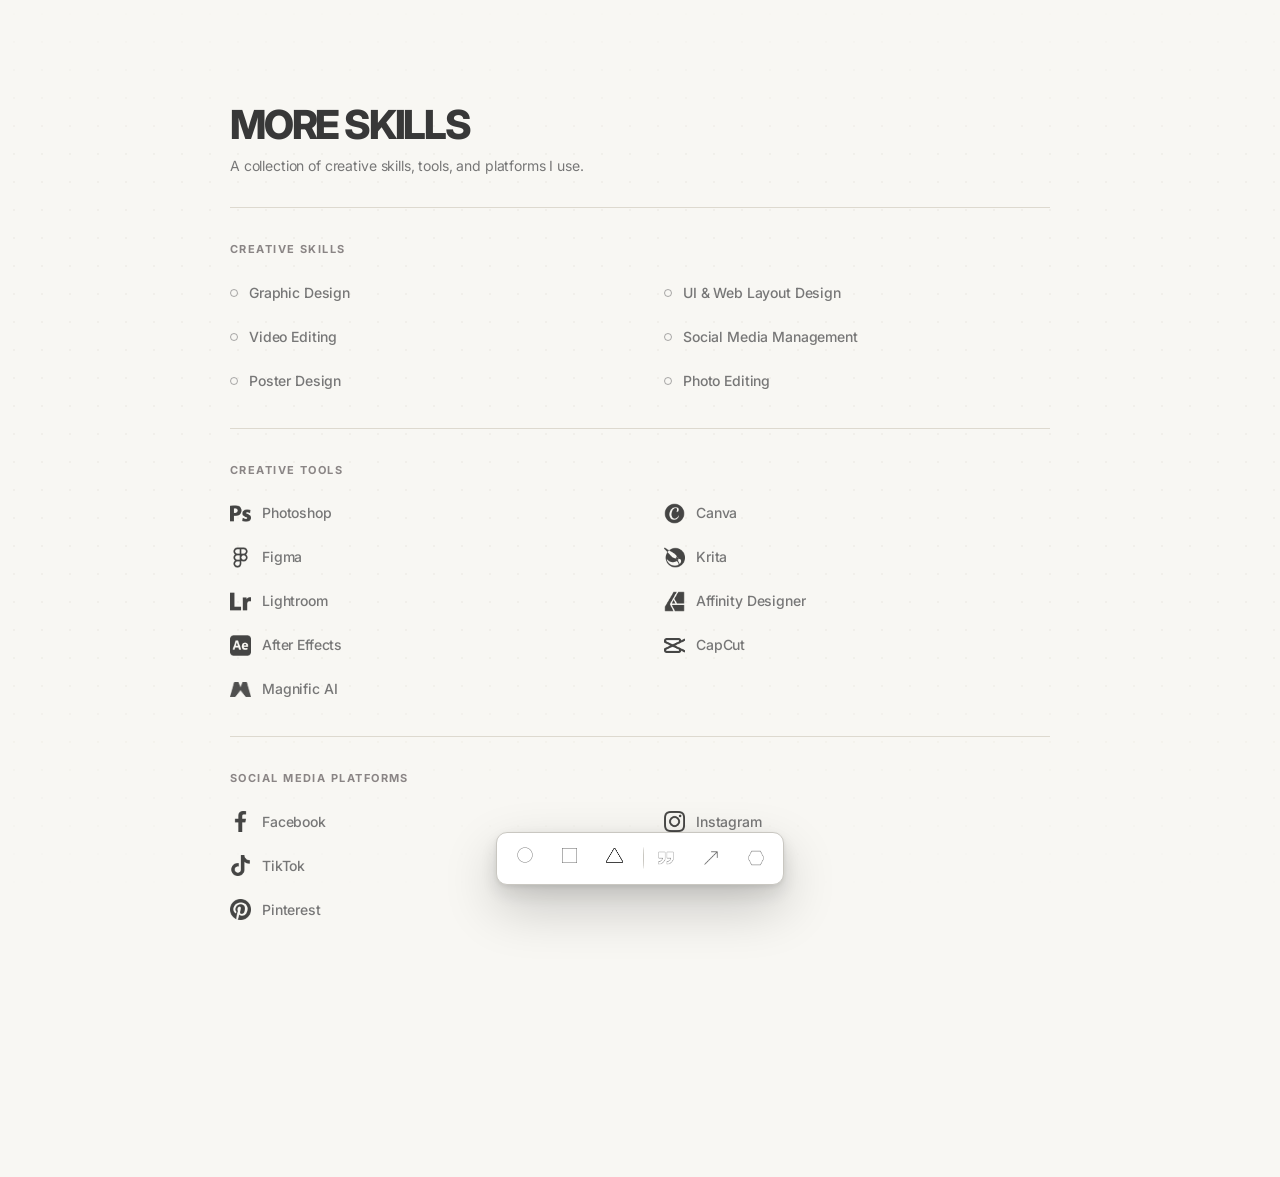
<file: skill.html>
<!doctype html>
<html lang="en">
  <head>
    <meta charset="UTF-8" />
    <meta name="viewport" content="width=device-width, initial-scale=1.0" />
    <meta
      name="description"
      content="Creative and technical skills used by Rainniel Villela."
    />
    <title>Skill | Rainniel Villela</title>

    <link rel="icon" type="image/png" href="image/icon/webicon.png" />
    <link rel="apple-touch-icon" href="image/icon/webicon.png" />

    <!-- ================================================================
         SEO — replace https://rainnielv.vercel.app with your real live URL
         ================================================================ -->
    <meta name="robots" content="index, follow" />
    <link rel="canonical" href="https://rainnielv.vercel.app/skill" />

    <meta property="og:type" content="website" />
    <meta property="og:url" content="https://rainnielv.vercel.app/skill" />
    <meta property="og:title" content="Skill | Rainniel Villela" />
    <meta
      property="og:description"
      content="Creative and technical skills used by Rainniel Villela."
    />
    <meta property="og:image" content="https://rainnielv.vercel.app/image/PROFILE/profilec.webp" />
    <meta property="og:locale" content="en_PH" />

    <meta name="twitter:card" content="summary_large_image" />
    <meta name="twitter:title" content="Skill | Rainniel Villela" />
    <meta
      name="twitter:description"
      content="Creative and technical skills used by Rainniel Villela."
    />
    <meta name="twitter:image" content="https://rainnielv.vercel.app/image/PROFILE/profilec.webp" />

    <script>
      try {
        if (localStorage.getItem("theme") === "dark") {
          document.documentElement.classList.add("dark");
        }
      } catch (error) {
        console.warn("Theme preference could not be loaded.");
      }
    </script>

    <link rel="preconnect" href="https://fonts.googleapis.com" />
    <link rel="preconnect" href="https://fonts.gstatic.com" crossorigin />
    <link
      href="https://fonts.googleapis.com/css2?family=Inter:wght@400;500;600;700;800&family=IBM+Plex+Mono:wght@400;500;600;700&display=swap"
      rel="stylesheet"
    />
    <link
      rel="stylesheet"
      href="https://cdnjs.cloudflare.com/ajax/libs/font-awesome/6.5.2/css/all.min.css"
    />

    <link rel="stylesheet" href="style.css?v=30" />
    <link rel="stylesheet" href="skill-page.css?v=1" />

    <style>
      /* ================================================================
         PREVENT LAYOUT SHIFT — these are square logo/icon assets, so a
         1:1 aspect-ratio reserves their space before the image loads.
         ================================================================ */
      .reference-tool-grid img {
        aspect-ratio: 1 / 1;
        object-fit: contain;
      }
    </style>
  </head>

  <body>
    <nav
      class="bottom-panel"
      id="bottomPanel"
      aria-label="Portfolio navigation"
    >
      <a
        href="/"
        class="bottom-nav-item nav-link"
        data-nav="about"
        aria-label="About Me"
      >
        <img
          class="dock-png"
          src="image/icon/circle.png"
          alt=""
          aria-hidden="true"
        />
        <span class="bottom-nav-label">About Me</span>
      </a>

      <a
        href="/work"
        class="bottom-nav-item nav-link"
        data-nav="work"
        aria-label="Work"
      >
        <img
          class="dock-png"
          src="image/icon/square.png"
          alt=""
          aria-hidden="true"
        />
        <span class="bottom-nav-label">Work</span>
      </a>

      <a
        href="/skill"
        class="bottom-nav-item nav-link"
        data-nav="skill"
        aria-label="Skill"
        aria-current="page"
      >
        <img
          class="dock-png"
          src="image/icon/triangle.png"
          alt=""
          aria-hidden="true"
        />
        <span class="bottom-nav-label">Skill</span>
      </a>

      <button
        id="quoteBtn"
        class="bottom-nav-item bottom-nav-action icon-btn dock-utility-start"
        type="button"
        aria-label="Show quote"
        aria-expanded="false"
        aria-controls="quoteBox"
      >
        <img
          class="dock-png bottom-nav-image"
          src="image/icon/ux.png"
          alt=""
          aria-hidden="true"
        />
        <span class="bottom-nav-label">Quote</span>
      </button>

      <a
        href="file/rainniel-villela-graphics-resume.pdf"
        id="resumeDownload"
        class="bottom-nav-item"
        aria-label="Download resume"
        download
      >
        <img
          class="dock-png"
          src="image/icon/arrow.png"
          alt=""
          aria-hidden="true"
        />
        <span class="bottom-nav-label">Resume</span>
      </a>

      <button
        id="themeBtn"
        class="bottom-nav-item bottom-nav-action icon-btn"
        type="button"
        aria-label="Turn on dark mode"
        aria-pressed="false"
      >
        <img
          id="themeIcon"
          class="dock-png dock-mode-image"
          src="image/icon/hexagon.png"
          alt=""
          aria-hidden="true"
        />
        <span class="bottom-nav-label" id="themeLabel">Tech Mode</span>
      </button>
    </nav>

    <div
      id="quoteBox"
      class="quote-box"
      role="dialog"
      aria-label="Quote of the day"
      aria-live="polite"
    >
      <span>Quote of the Day</span>
      <p id="quoteText">Finding today's quote...</p>
    </div>

    <main class="skill-page reference-skill-page">
      <!-- CREATIVE MODE -->
      <div class="skill-mode-panel creative-only">
        <header class="more-work-header reference-skill-header">
          <h1 class="more-work-title">MORE SKILLS</h1>
          <p class="more-work-subtitle">
            A collection of creative skills, tools, and platforms I use.
          </p>
        </header>

        <section class="reference-skill-group" aria-labelledby="creativeSkillsTitle">
          <h2 id="creativeSkillsTitle">Creative Skills</h2>

          <div class="reference-skill-list">
            <span>Graphic Design</span>
            <span>UI &amp; Web Layout Design</span>
            <span>Video Editing</span>
            <span>Social Media Management</span>
            <span>Poster Design</span>
            <span>Photo Editing</span>
          </div>
        </section>

        <section
          class="reference-skill-group"
          id="creative-tools"
          aria-labelledby="creativeToolsTitle"
        >
          <h2 id="creativeToolsTitle">Creative Tools</h2>

          <div class="reference-tool-grid">
            <div>
              <img
            loading="lazy"
                src="image/skill/TOOLS/photoshop.png"
                alt=""
                aria-hidden="true"
              />
              <span>Photoshop</span>
            </div>

            <div>
              <img
            loading="lazy"
                src="image/skill/TOOLS/canva.png"
                alt=""
                aria-hidden="true"
              />
              <span>Canva</span>
            </div>

            <div>
              <img
            loading="lazy"
                src="image/skill/TOOLS/figma.png"
                alt=""
                aria-hidden="true"
              />
              <span>Figma</span>
            </div>

            <div>
              <img
            loading="lazy"
                src="image/skill/TOOLS/krita.png"
                alt=""
                aria-hidden="true"
              />
              <span>Krita</span>
            </div>

            <div>
              <img
            loading="lazy"
                src="image/skill/TOOLS/lightroom.png"
                alt=""
                aria-hidden="true"
              />
              <span>Lightroom</span>
            </div>

            <div>
              <img
            loading="lazy"
                src="image/skill/TOOLS/affinity-designer.png"
                alt=""
                aria-hidden="true"
              />
              <span>Affinity Designer</span>
            </div>

            <div>
              <img
            loading="lazy"
                src="image/skill/TOOLS/after-effects.png"
                alt=""
                aria-hidden="true"
              />
              <span>After Effects</span>
            </div>

            <div>
              <img
            loading="lazy"
                src="image/skill/TOOLS/capcut.png"
                alt=""
                aria-hidden="true"
              />
              <span>CapCut</span>
            </div>

            <div>
              <img
            loading="lazy" src ="image/skill/TOOLS/magnific.png" alt="" aria-hidden="true"/>
              <span>Magnific AI</span>
            </div>
          </div>
        </section>

        <section
          class="reference-skill-group"
          aria-labelledby="socialToolsTitle"
        >
          <h2 id="socialToolsTitle">Social Media Platforms</h2>

          <div class="reference-tool-grid social-tool-grid">
            <div>
              <img
            loading="lazy"
                src="image/skill/SOCIAL MEDIA/facebook-app-symbol.png"
                alt=""
                aria-hidden="true"
              />
              <span>Facebook</span>
            </div>

            <div>
              <img
            loading="lazy"
                src="image/skill/SOCIAL MEDIA/instagram (1).png"
                alt=""
                aria-hidden="true"
              />
              <span>Instagram</span>
            </div>

            <div>
              <img
            loading="lazy"
                src="image/skill/SOCIAL MEDIA/tik-tok.png"
                alt=""
                aria-hidden="true"
              />
              <span>TikTok</span>
            </div>

            <div>
              <img
            loading="lazy"
                src="image/skill/SOCIAL MEDIA/youtube.png"
                alt=""
                aria-hidden="true"
              />
              <span>YouTube</span>
            </div>

            <div>
              <img
            loading="lazy" src="image/skill/SOCIAL MEDIA/pinterest-logo.png" alt="" aria-hidden="true"/>
              <span>Pinterest</span>
            </div>
          </div>
        </section>
      </div>

      <!-- TECH MODE -->
      <div class="skill-mode-panel tech-only">
        <header class="more-work-header reference-skill-header">
          <h1 class="more-work-title">MORE SKILLS</h1>
          <p class="more-work-subtitle">
            A collection of programming, development, and tools I use.
          </p>
        </header>

        <!--
          TEMPORARY ICONS:
          The icons below use Font Awesome for now.
          You can replace each <i> later with your real PNG/SVG icon.
        -->

        <section class="reference-skill-group" aria-labelledby="programmingTitle">
          <h2 id="programmingTitle">Programming / Web</h2>

          <div class="reference-tool-grid tech-tool-grid">
            <div>
              <i class="fa-brands fa-html5 tech-temp-icon" aria-hidden="true"></i>
              <span>HTML</span>
            </div>

            <div>
              <i class="fa-brands fa-css3-alt tech-temp-icon" aria-hidden="true"></i>
              <span>CSS</span>
            </div>

            <div>
              <i class="fa-brands fa-js tech-temp-icon" aria-hidden="true"></i>
              <span>JavaScript</span>
            </div>

            <div>
              <i class="fa-brands fa-java tech-temp-icon" aria-hidden="true"></i>
              <span>Java</span>
            </div>

            <div>
              <img
            loading="lazy" src="image/skill/TOOLS/c.png" alt="" aria-hidden="true"/>
              <span>Arduino / C++</span>
            </div>
          </div>
        </section>

        <section class="reference-skill-group" aria-labelledby="iotTitle">
          <h2 id="iotTitle">IoT</h2>

          <div class="reference-tool-grid tech-tool-grid">
            <div>
              <i class="fa-solid fa-microchip tech-temp-icon" aria-hidden="true"></i>
              <span>ESP32</span>
            </div>

            <div>
              <i class="fa-solid fa-microchip tech-temp-icon" aria-hidden="true"></i>
              <span>Arduino</span>
            </div>

            <div>
              <i class="fa-solid fa-gauge-high tech-temp-icon" aria-hidden="true"></i>
              <span>Sensors</span>
            </div>

            <div>
              <img
            loading="lazy" src="image/skill/TOOLS/firebase.png" alt="" aria-hidden="true"/>
              <span>Firebase</span>
            </div>
          </div>
        </section>

        <section class="reference-skill-group" aria-labelledby="developmentToolsTitle">
          <h2 id="developmentToolsTitle">Development Tools</h2>

          <div class="reference-tool-grid tech-tool-grid">
            <div>
              <img
            loading="lazy" src="image/skill/TOOLS/visual.png" alt="" aria-hidden="true"/>
              <span>Visual Studio Code</span>
            </div>

            <div>
              <img
            loading="lazy" src="image/skill/TOOLS/android studio.png" alt="" aria-hidden="true"/>
              <span>Android Studio</span>
            </div>

            <div>
              <img
            loading="lazy" src="image/skill/TOOLS/arduino.png" alt="" aria-hidden="true"/>
              <span>Arduino IDE</span>
            </div>

            <div>
              <img
            loading="lazy" src="image/skill/TOOLS/eclipse.png" alt="" aria-hidden="true"/>
              <span>Eclipse</span>
            </div>
          </div>
        </section>

        <section class="reference-skill-group" aria-labelledby="aiToolsTitle">
          <h2 id="aiToolsTitle">AI Tools</h2>

          <div class="reference-tool-grid tech-tool-grid ai-tool-grid">
            <div>
              <img
            loading="lazy" src="image/skill/TOOLS/openai.png" alt="" aria-hidden="true"/>
              <span>OpenAI</span>
            </div>

            <div>
              <img
            loading="lazy" src="image/skill/TOOLS/gemini.png" alt="" aria-hidden="true"/>
              <span>Gemini</span>
            </div>

            <div>
              <img
            loading="lazy" src="image/skill/TOOLS/copilot.png" alt="" aria-hidden="true"/>
              <span>Copilot AI</span>
            </div>

            
            
          </div>
        </section>
      </div>
    </main>

    <script src="script.js?v=20"></script>
    <script>
      /* ================================================================
         DYNAMIC RESUME DOWNLOAD
         Creative / Light Mode = Graphics Resume
         Tech / Dark Mode       = Tech Resume
         ================================================================ */
      (function () {
        "use strict";

        const resumeLink = document.getElementById("resumeDownload");

        if (!resumeLink) return;

        function getResumeFile() {
          return document.documentElement.classList.contains("dark")
            ? "file/rainniel-villela-tech-resume.pdf"
            : "file/rainniel-villela-graphics-resume.pdf";
        }

        function updateResumeLink() {
          const resumeFile = getResumeFile();
          resumeLink.href = resumeFile;
          resumeLink.setAttribute("download", resumeFile.split("/").pop());
        }

        updateResumeLink();

        resumeLink.addEventListener("click", function () {
          updateResumeLink();
        });

        /*
         * Watch for the existing theme button changing the <html> class.
         * This keeps the Resume link correct immediately after switching
         * between Creative/Light and Tech/Dark mode.
         */
        const observer = new MutationObserver(updateResumeLink);

        observer.observe(document.documentElement, {
          attributes: true,
          attributeFilter: ["class"]
        });
      })();
    </script>
  </body>
</html>
</file>
<file: style.css>
* {
  margin: 0;
  padding: 0;
  box-sizing: border-box;
}

:root {
  --bg: #f8f7f3;
  --text: #111111;
  --accent: #df493f;
  --muted: #777777;
  --soft: #8a8585;
  --border: #ddd9cf;
  --card: #ffffff;
  --panel: rgba(248, 247, 243, 0.96);
  --shadow: rgba(0, 0, 0, 0.08);
  --icon-filter: none;
  --wide: min(100% - 80px, 980px);
  --content: min(100% - 80px, 980px);
}

html.dark {
  --bg: #101010;
  --text: #f6f3ed;
  --muted: #aaa6a6;
  --soft: #8d8d8d;
  --border: #2b2b2b;
  --card: #171717;
  --panel: rgba(16, 16, 16, 0.96);
  --shadow: rgba(0, 0, 0, 0.35);
  --icon-filter: invert(1);
}

html {
  scroll-behavior: smooth;
  scrollbar-width: none;
}

html::-webkit-scrollbar,
body::-webkit-scrollbar {
  display: none;
}

body {
  min-height: 100vh;
  padding-top: 86px;
  font-family: "Inter", Arial, sans-serif;
  letter-spacing: -0.01em;
  background: var(--bg);
  color: var(--text);
  transition:
    background 0.35s ease,
    color 0.35s ease;
  -ms-overflow-style: none;
}

html.dark body {
  font-family: "IBM Plex Mono", "Courier New", monospace;
}

body::before {
  content: "";
  position: fixed;
  inset: 0;
  pointer-events: none;
  opacity: 0.26;
  background-image: radial-gradient(var(--border) 1px, transparent 1px);
  background-size: 28px 28px;
  mask-image: linear-gradient(
    to bottom,
    transparent,
    black 18%,
    black 70%,
    transparent
  );
}

main,
header,
.quote-box {
  position: relative;
  z-index: 1;
}

section {
  scroll-margin-top: 130px;
}

a {
  color: inherit;
}

.creative-only {
  display: block;
}

.tech-only {
  display: none !important;
}

html.dark .creative-only {
  display: none !important;
}

html.dark .tech-only {
  display: block !important;
}

html.dark .tech-work-grid.tech-only,
html.dark .skill-clean-grid.tech-only,
html.dark .background-bento.tech-only,
html.dark .project-grid.tech-only {
  display: grid !important;
}

/* Top panel */

.top-panel {
  width: var(--wide);
  padding: 22px 0;
  position: fixed;
  top: 0;
  left: 50%;
  z-index: 1000;
  display: flex;
  align-items: center;
  justify-content: space-between;
  transform: translateX(-50%);
  background: transparent;
  border: 1px solid transparent;
  border-radius: 0;
  box-shadow: none;
  transition:
    width 0.35s ease,
    top 0.35s ease,
    padding 0.35s ease,
    background 0.35s ease,
    border-color 0.35s ease,
    border-radius 0.35s ease,
    box-shadow 0.35s ease;
}

.top-panel.scrolled {
  width: min(100% - 40px, 960px);
  top: 16px;
  padding: 12px 24px;
  background: var(--panel);
  border-color: var(--border);
  border-radius: 26px;
  box-shadow: 0 18px 45px var(--shadow);
  backdrop-filter: blur(14px);
}

.logo {
  color: var(--text);
  font-size: 19px;
  font-weight: 800;
  text-decoration: none;
  letter-spacing: -0.04em;
  transition: color 0.35s ease;
}

nav {
  display: flex;
  align-items: center;
  gap: 20px;
}

.nav-link {
  color: var(--muted);
  font-size: 14px;
  font-weight: 500;
  text-decoration: none;
  transition:
    color 0.25s ease,
    font-weight 0.25s ease;
}

.nav-link.active {
  color: var(--text);
  font-weight: 650;
}

.icon-btn,
.icon-link {
  width: 24px;
  height: 24px;
  display: grid;
  place-items: center;
  color: var(--muted);
  background: transparent;
  border: 0;
  cursor: pointer;
  text-decoration: none;
  opacity: 0.75;
  transition:
    color 0.25s ease,
    transform 0.25s ease,
    opacity 0.25s ease;
}

.icon-btn:hover,
.icon-link:hover {
  color: var(--text);
  opacity: 1;
  transform: translateY(-1px);
}

.icon-btn img {
  width: 17px;
  height: 17px;
  object-fit: contain;
  filter: var(--icon-filter);
}

.resume-svg {
  width: 17px;
  height: 17px;
  fill: none;
  stroke: currentColor;
  stroke-width: 1.7;
  stroke-linecap: round;
  stroke-linejoin: round;
}

.icon-btn.has-alert {
  position: relative;
}

.icon-btn.has-alert::after {
  content: "";
  width: 7px;
  height: 7px;
  position: absolute;
  top: 1px;
  right: 0;
  background: var(--text);
  border-radius: 50%;
}

/* Quote */

.quote-box {
  width: min(310px, calc(100vw - 40px));
  padding: 16px 18px;
  position: fixed;
  z-index: 2000;
  top: 78px;
  color: var(--text);
  background: var(--card);
  border: 1px solid var(--border);
  border-radius: 18px;
  box-shadow: 0 18px 40px var(--shadow);
  opacity: 0;
  pointer-events: none;
  transform: translateY(-6px);
  transition:
    opacity 0.25s ease,
    transform 0.25s ease,
    background 0.35s ease,
    border-color 0.35s ease;
}

.quote-box.show {
  opacity: 1;
  pointer-events: auto;
  transform: translateY(0);
}

.quote-box::before {
  content: "";
  position: absolute;
  top: -7px;
  left: var(--arrow-left, 50%);
  width: 14px;
  height: 14px;
  background: var(--card);
  border-left: 1px solid var(--border);
  border-top: 1px solid var(--border);
  transform: rotate(45deg);
}

.quote-box.above::before {
  top: auto;
  bottom: -7px;
  transform: rotate(225deg);
}

.quote-box span {
  display: block;
  margin-bottom: 8px;
  color: var(--muted);
  font-size: 11px;
  font-weight: 700;
  letter-spacing: 1.6px;
  text-transform: uppercase;
}

.quote-box p {
  color: var(--text);
  font-size: 13px;
  line-height: 1.6;
}

/* Hero */

.hero {
  width: var(--content);
  min-height: calc(100vh - 90px);
  margin: 0 auto;
  display: grid;
  grid-template-columns: 390px 1fr;
  align-items: center;
  gap: 86px;
}

.profile-square {
  width: 390px;
  height: 390px;
  position: relative;
  display: grid;
  place-items: end center;
  overflow: hidden;
}

.profile-img {
  width: 100%;
  height: 100%;
  display: block;
  object-fit: contain;
  object-position: center bottom;
  filter: none;
  transition:
    opacity 0.35s ease,
    transform 0.35s ease;
}

.profile-bw {
  position: absolute;
  inset: 0;
  opacity: 0;
  pointer-events: none;
}

.profile-color {
  opacity: 1;
}

html.dark .profile-color {
  opacity: 0;
}

html.dark .profile-bw {
  opacity: 1;
}

.profile-square:hover .profile-img {
  transform: scale(1.025);
}

.intro-text {
  max-width: 650px;
}

.mode-label,
.small-label {
  display: block;
  margin-bottom: 14px;
  color: var(--soft);
  font-size: 12px;
  font-weight: 700;
  letter-spacing: 2.4px;
  text-transform: uppercase;
}

.intro-text h1 {
  margin-bottom: 20px;
  font-size: clamp(42px, 5.5vw, 64px);
  line-height: 0.95;
  font-weight: 750;
  letter-spacing: -0.07em;
  background: linear-gradient(90deg, #0066ff, #00a3ff);
  background-clip: text;
  -webkit-background-clip: text;
  color: transparent;
  -webkit-text-fill-color: transparent;
}

html.dark .intro-text h1 {
  background: none;
  color: #ffffff;
  -webkit-text-fill-color: #ffffff;
  font-weight: 600;
  letter-spacing: -0.04em;
}

.intro-line {
  max-width: 580px;
  color: var(--muted);
  font-size: 16px;
  line-height: 1.75;
  transition: color 0.35s ease;
}

.typewriter-text {
  min-height: 31px;
  margin-top: 26px;
  color: var(--muted);
  font-size: 18px;
  line-height: 1.4;
}

.cursor {
  color: var(--text);
  animation: blink 0.8s infinite;
}

@keyframes blink {
  0%,
  45% {
    opacity: 1;
  }

  46%,
  100% {
    opacity: 0;
  }
}

.socials {
  margin-top: 26px;
  display: flex;
  gap: 12px;
}

.socials a {
  width: 42px;
  height: 42px;
  display: grid;
  place-items: center;
  color: var(--text);
  border: 1px solid var(--border);
  text-decoration: none;
  font-size: 15px;
  transition:
    transform 0.25s ease,
    background 0.25s ease,
    color 0.25s ease,
    border-color 0.35s ease;
}

.socials a:hover {
  transform: translateY(-2px);
  background: var(--text);
  color: var(--bg);
}

/* Sections */

.work-preview,
.skill-preview,
.background-section,
.contact-section,
.work-page,
.skill-page {
  width: var(--wide);
  margin: 0 auto;
}

.work-preview,
.skill-preview,
.background-section {
  padding: 78px 0;
}

.section-heading,
.skill-top,
.contact-top {
  margin-bottom: 32px;
  display: flex;
  align-items: center;
  justify-content: space-between;
}

.section-heading p,
.skill-top p,
.contact-top p {
  color: var(--soft);
  font-size: 12px;
  font-weight: 700;
  letter-spacing: 2.4px;
  text-transform: uppercase;
}

/* Background */
.background-section {
  width: var(--wide);
  min-height: 100vh;
  margin: 0 auto;
  padding: 110px 0 90px;
  display: flex;
  flex-direction: column;
  justify-content: center;
}

.background-heading {
  margin-bottom: 32px;
  display: flex;
  align-items: center;
  justify-content: flex-start;
}

.background-heading p {
  color: var(--soft);
  font-size: 12px;
  font-weight: 700;
  letter-spacing: 2.4px;
  text-transform: uppercase;
}

.background-clean-grid {
  display: grid;
  grid-template-columns: 1.2fr 1fr;
  border-top: 1px solid var(--border);
  border-bottom: 1px solid var(--border);
}

.background-clean-column {
  min-height: 510px;
  padding: 34px;
}

.background-experience-column {
  border-left: 1px solid var(--border);
}

.background-label {
  display: block;
  margin-bottom: 30px;
  color: var(--soft);
  font-size: 11px;
  font-weight: 700;
  letter-spacing: 1.8px;
  text-transform: uppercase;
}

.background-entry {
  width: 100%;
  display: grid;
  grid-template-columns: 96px minmax(0, 1fr);
  gap: 20px;
  align-items: stretch;
}

.background-entry-content {
  min-width: 0;
}

.background-entry + .background-entry {
  margin-top: 25px;
  padding-top: 25px;
  border-top: 1px solid var(--border);
}

.background-period {
  min-width: 0;
  margin: 0;
  padding-top: 3px;
  align-self: stretch;
  color: var(--muted);
  font-size: 11px;
  font-weight: 600;
  line-height: 1.5;
  letter-spacing: 0;
  white-space: normal;
}

.background-clean-column h2 {
  margin-bottom: 8px;
  color: var(--text);
  font-size: clamp(17px, 1.7vw, 22px);
  line-height: 1.25;
  letter-spacing: -0.04em;
}

.background-clean-column small {
  display: block;
  margin-top: 9px;
  color: var(--soft);
  font-size: 11px;
  line-height: 1.6;
}

.background-link {
  display: inline-flex;
  align-items: center;
  gap: 8px;
  color: var(--muted);
  font-size: 13px;
  line-height: 1.55;
  text-decoration: none;
  transition: color 0.25s ease;
}

.background-link i {
  flex: 0 0 auto;
  color: #0066ff;
  font-size: 9px;
}

.background-link:hover {
  color: var(--text);
}

@media (max-width: 850px) {
  .background-section {
    min-height: auto;
    padding: 90px 0 70px;
  }

  .background-clean-grid {
    grid-template-columns: 1fr;
  }

  .background-clean-column {
    min-height: auto;
    padding: 28px 22px;
  }

  .background-entry {
    grid-template-columns: 78px minmax(0, 1fr);
    gap: 14px;
  }

  .background-period {
    font-size: 10px;
  }

  .background-experience-column {
    border-top: 1px solid var(--border);
    border-left: 0;
  }
}
/* View All and All Skills */

.section-link,
.section-link:visited {
  display: inline-flex;
  align-items: center;
  gap: 6px;
  color: var(--soft);
  font-size: 10px;
  font-weight: 700;
  line-height: 1;
  letter-spacing: 1.8px;
  text-transform: uppercase;
  text-decoration: none;
  white-space: nowrap;
  transition: color 0.25s ease;
}

.section-link span {
  color: #0066ff;
  font-size: 9px;
  line-height: 1;
  letter-spacing: 0;
  transition: transform 0.25s ease;
}

.section-link:hover,
.section-link:focus-visible {
  color: var(--text);
  text-decoration: none;
}

.section-link:hover span,
.section-link:focus-visible span {
  transform: translate(2px, -2px);
}

html.dark .section-link.tech-only {
  display: inline-flex !important;
}

/* Skill section */

.skill-preview {
  width: var(--wide);
  min-height: 100vh;
  margin: 0 auto;
  padding: 120px 0;
  display: flex;
  flex-direction: column;
  justify-content: center;
}

.skill-top {
  margin-bottom: 32px;
  padding-bottom: 22px;
  display: flex;
  align-items: center;
  justify-content: space-between;
  border-bottom: 1px solid var(--border);
}

.skill-top p {
  color: var(--soft);
  font-size: 12px;
  font-weight: 700;
  letter-spacing: 2.4px;
  text-transform: uppercase;
}

/* Creative skill layout */

.creative-skill-layout {
  width: min(100%, 960px);
  margin: 0 auto;
  display: grid;
  grid-template-columns: minmax(0, 1.35fr) minmax(220px, 0.65fr);
  gap: 56px;
  align-items: start;
  padding: 0 28px;
}

.creative-skill-block {
  min-width: 0;
  padding: 0;
}

.creative-skills-block {
  grid-column: 1;
  grid-row: 1;
}

.creative-tools-block {
  grid-column: 2;
  grid-row: 1;
}

.creative-skill-block h3 {
  margin-bottom: 22px;
  padding-bottom: 0;
  color: var(--soft);
  border-bottom: 0;
  font-size: 11px;
  font-weight: 700;
  letter-spacing: 1.8px;
  text-transform: uppercase;
}

/* Creative skills */

.creative-skill-list {
  display: grid;
  grid-template-columns: repeat(3, minmax(0, 1fr));
  gap: 10px;
}

.creative-skill-list span {
  min-height: 44px;
  padding: 10px 12px;
  display: flex;
  align-items: center;
  justify-content: center;
  color: var(--text);
  background: transparent;
  border: 1px solid var(--border);
  border-radius: 8px;
  font-size: 11px;
  line-height: 1.45;
  text-align: center;
  transition:
    color 0.25s ease,
    border-color 0.25s ease,
    transform 0.25s ease;
}

.creative-skill-list span:hover {
  color: var(--text);
  border-color: var(--text);
  transform: translateY(-2px);
}

/* Creative tools */

.creative-tool-list {
  display: grid;
  grid-template-columns: repeat(3, 52px);
  justify-content: start;
  gap: 16px 18px;
}

.creative-tool-list div {
  min-width: 0;
  min-height: 44px;
  padding: 0;
  display: grid;
  place-items: center;
  background: transparent;
  border: 0;
  border-radius: 0;
}

.creative-tool-list img {
  width: 42px;
  height: 42px;
  display: block;
  object-fit: contain;
  transition: transform 0.25s ease;
}

.creative-tool-list div:hover img {
  transform: translateY(-2px) scale(1.04);
}

/* Tech skill layout */

.skill-clean-grid {
  display: grid;
  grid-template-columns: 1fr 1fr 1fr;
  gap: 72px;
  align-items: start;
}

.skill-clean-column h3 {
  margin-bottom: 22px;
  color: var(--text);
  font-size: 12px;
  font-weight: 700;
  letter-spacing: 2.4px;
  text-align: center;
  text-transform: uppercase;
}

.clean-pills {
  display: grid;
  gap: 12px;
}

.clean-pills span {
  min-height: 40px;
  padding: 11px 18px;
  display: grid;
  place-items: center;
  color: var(--muted);
  border: 1px solid var(--border);
  border-radius: 999px;
  font-size: 13px;
  text-align: center;
  transition:
    color 0.25s ease,
    border-color 0.25s ease,
    transform 0.25s ease;
}

.clean-pills span:hover {
  color: var(--text);
  border-color: var(--text);
  transform: translateY(-2px);
}

.tool-icons {
  display: grid;
  grid-template-columns: repeat(3, 48px);
  justify-content: center;
  gap: 18px 24px;
}

.tool-icons img,
.tech-icons span {
  width: 48px;
  height: 48px;
  border-radius: 13px;
}

.tool-icons img {
  object-fit: contain;
  transition: transform 0.25s ease;
}

.tool-icons img:hover {
  transform: translateY(-2px) scale(1.04);
}

.tech-icons span {
  display: grid;
  place-items: center;
  color: var(--text);
  background: var(--card);
  border: 1px solid var(--border);
  font-size: 14px;
  font-weight: 700;
}

html.dark .tech-icons span {
  background: #151515;
}

/* Mobile skill layout */

@media (max-width: 850px) {
  .skill-preview {
    min-height: auto;
    padding: 100px 0;
  }

  .creative-skill-layout {
    width: min(100%, 620px);
    grid-template-columns: 1fr;
    gap: 46px;
    padding: 0 18px;
  }

  .creative-skills-block,
  .creative-tools-block {
    grid-column: 1;
    grid-row: auto;
  }

  .creative-skill-list {
    grid-template-columns: repeat(3, minmax(0, 1fr));
  }

  .creative-tool-list {
    grid-template-columns: repeat(3, 52px);
  }

  .skill-clean-grid {
    grid-template-columns: 1fr;
    gap: 48px;
  }
}

@media (max-width: 480px) {
  .creative-skill-list span {
    min-height: 58px;
    padding: 8px;
    font-size: 10.5px;
  }

  .creative-tool-list div {
    min-height: 58px;
  }

  .creative-tool-list img {
    width: 36px;
    height: 36px;
  }
}
/* Creative work */

.work-five-grid {
  display: grid;
  grid-template-columns: repeat(4, 1fr);
  gap: 10px;
}

.work-five {
  aspect-ratio: 1 / 1;
  display: grid;
  place-items: center;
  overflow: hidden;
  background: transparent;
  border-radius: 0;
  text-decoration: none;
}

.featured-five {
  grid-column: span 2;
  grid-row: span 2;
}

.work-five img {
  width: 100%;
  height: 100%;
  display: block;
  object-fit: contain;
  border-radius: 0;
  filter: none;
  cursor: default;
}

/* Tech work */

.tech-work-grid {
  grid-template-columns: 1.15fr 1fr 1fr;
  gap: 10px;
}

.tech-project {
  min-height: 220px;
  padding: 22px;
  display: flex;
  flex-direction: column;
  justify-content: space-between;
  color: var(--text);
  background: var(--card);
  border: 1px solid var(--border);
  border-radius: 18px;
  text-decoration: none;
  transition:
    transform 0.25s ease,
    border-color 0.25s ease,
    background 0.35s ease;
}

html.dark .tech-project {
  background: #151515;
}

.tech-project:hover {
  transform: translateY(-3px);
  border-color: var(--text);
}

.featured-tech {
  grid-row: span 2;
  min-height: 452px;
}

.tech-project span {
  color: var(--muted);
  font-size: 11px;
  font-weight: 700;
  letter-spacing: 1.8px;
  text-transform: uppercase;
}

.tech-project h3 {
  margin: 16px 0 14px;
  font-size: clamp(26px, 4vw, 46px);
  line-height: 1;
  letter-spacing: -0.05em;
}

.tech-project p {
  color: var(--muted);
  font-size: 14px;
  line-height: 1.7;
}

.tech-project div {
  display: flex;
  flex-wrap: wrap;
  gap: 8px;
}

.tech-project small {
  padding: 7px 10px;
  color: var(--text);
  border: 1px solid var(--border);
  border-radius: 999px;
  font-size: 11px;
}

/* Skill */

.skill-preview {
  min-height: 100vh;
  padding: 120px 0;
  display: flex;
  flex-direction: column;
  justify-content: center;
}

.skill-top {
  padding-bottom: 22px;
  border-bottom: 1px solid var(--border);
}

.skill-clean-grid {
  display: grid;
  grid-template-columns: 1fr 1fr 1fr;
  gap: 72px;
  align-items: start;
}

.skill-clean-column h3 {
  margin-bottom: 22px;
  color: var(--text);
  font-size: 12px;
  font-weight: 700;
  letter-spacing: 2.4px;
  text-align: center;
  text-transform: uppercase;
}

.clean-pills {
  display: grid;
  gap: 12px;
}

.clean-pills span {
  min-height: 40px;
  padding: 11px 18px;
  display: grid;
  place-items: center;
  color: var(--muted);
  border: 1px solid var(--border);
  border-radius: 999px;
  font-size: 13px;
  text-align: center;
  transition:
    color 0.25s ease,
    border-color 0.25s ease,
    transform 0.25s ease;
}

.clean-pills span:hover {
  color: var(--text);
  border-color: var(--text);
  transform: translateY(-2px);
}

.tool-icons {
  display: grid;
  grid-template-columns: repeat(3, 48px);
  justify-content: center;
  gap: 18px 24px;
}

.tool-icons img,
.tech-icons span {
  width: 48px;
  height: 48px;
  border-radius: 13px;
}

.tool-icons img {
  object-fit: contain;
  filter: none;
  transition: transform 0.25s ease;
}

.tool-icons img:hover {
  transform: translateY(-2px) scale(1.04);
}

.tech-icons span {
  display: grid;
  place-items: center;
  color: var(--text);
  background: var(--card);
  border: 1px solid var(--border);
  font-size: 14px;
  font-weight: 700;
}

html.dark .tech-icons span {
  background: #151515;
}

/* Contact */

.contact-section {
  padding: 90px 0 115px;
}

.contact-actions {
  display: grid;
  grid-template-columns: repeat(4, 1fr);
  border-top: 1px solid var(--border);
  border-bottom: 1px solid var(--border);
  border-radius: 18px;
  overflow: hidden;
}

.contact-actions a {
  min-height: 86px;
  padding: 20px 18px;
  display: flex;
  flex-direction: column;
  justify-content: center;
  gap: 8px;
  color: var(--text);
  text-decoration: none;
  transition:
    background 0.25s ease,
    transform 0.25s ease;
}

.contact-actions a + a {
  border-left: 1px solid var(--border);
}

.contact-actions a:hover {
  background: var(--card);
  transform: translateY(-2px);
}

html.dark .contact-actions a:hover {
  background: #151515;
}

.contact-actions span {
  color: var(--muted);
  font-size: 11px;
  font-weight: 700;
  letter-spacing: 1.6px;
  text-transform: uppercase;
}

.contact-actions strong {
  color: var(--text);
  font-size: 13px;
  font-weight: 500;
  word-break: break-word;
}

/* Other pages */

.work-page,
.skill-page {
  padding: 82px 0 110px;
}

.work-page h1,
.skill-page h1 {
  margin-bottom: 14px;
  font-size: clamp(46px, 7vw, 78px);
}

.page-intro {
  max-width: 560px;
  margin-bottom: 58px;
  color: var(--muted);
  font-size: 16px;
  line-height: 1.7;
}

.project-grid,
.tool-grid,
.full-skill-list {
  display: grid;
  grid-template-columns: repeat(3, 1fr);
  gap: 12px;
}

.project-card,
.tool-grid div,
.full-skill-list span {
  border-radius: 18px;
}

.project-card {
  padding: 12px;
  background: var(--card);
  border: 1px solid var(--border);
  transition:
    transform 0.25s ease,
    border-color 0.25s ease,
    background 0.35s ease;
}

.project-card:hover {
  transform: translateY(-3px);
  border-color: var(--text);
}

.project-card img {
  width: 100%;
  aspect-ratio: 1 / 1;
  display: block;
  object-fit: contain;
  background: var(--bg);
  border-radius: 0;
  filter: none;
  cursor: default;
}

.project-card span {
  display: block;
  margin: 18px 0 8px;
  color: var(--muted);
  font-size: 11px;
  font-weight: 700;
  letter-spacing: 1.5px;
  text-transform: uppercase;
}

.project-card h2 {
  margin-bottom: 8px;
  font-size: 20px;
  line-height: 1.2;
}

.project-card p {
  color: var(--muted);
  font-size: 14px;
  line-height: 1.7;
}

.full-skill-group {
  margin-bottom: 68px;
}

.full-skill-group h2 {
  margin-bottom: 24px;
  font-size: 16px;
  letter-spacing: 2.5px;
  text-transform: uppercase;
}

.tool-grid div,
.full-skill-list span {
  min-height: 72px;
  padding: 18px;
  display: flex;
  align-items: center;
  gap: 14px;
  color: var(--text);
  background: var(--card);
  border: 1px solid var(--border);
}

.tool-grid img {
  width: 34px;
  height: 34px;
  object-fit: contain;
}

.tool-grid span,
.full-skill-list span {
  font-size: 14px;
}

html.dark .project-card,
html.dark .tool-grid div,
html.dark .full-skill-list span {
  background: #151515;
}

/* Dark typography */

html.dark .logo,
html.dark .nav-link,
html.dark .section-link,
html.dark .intro-line,
html.dark .typewriter-text,
html.dark .clean-pills span,
html.dark .tech-project p,
html.dark .contact-actions strong {
  font-family: "IBM Plex Mono", "Courier New", monospace;
}

html.dark .mode-label,
html.dark .section-heading p,
html.dark .background-label,
html.dark .background-bento-card p,
html.dark .background-bento-card small,
html.dark .background-tags span,
html.dark .skill-top p,
html.dark .contact-top p,
html.dark .skill-clean-column h3,
html.dark .tech-project span {
  font-family: "IBM Plex Mono", "Courier New", monospace;
  letter-spacing: 1.8px;
}

/* Mobile */

@media (max-width: 850px) {
  :root {
    --wide: min(100% - 34px, 680px);
    --content: min(100% - 34px, 680px);
  }

  body {
    padding-top: 128px;
  }

  .top-panel,
  .top-panel.scrolled {
    width: min(100% - 24px, 620px);
    top: 12px;
    padding: 16px 18px;
    flex-direction: column;
    gap: 14px;
    border-radius: 28px;
    background: var(--panel);
    border-color: var(--border);
    box-shadow: 0 18px 45px var(--shadow);
    backdrop-filter: blur(14px);
  }

  nav {
    flex-wrap: wrap;
    justify-content: center;
    gap: 14px;
  }

  .hero {
    min-height: auto;
    padding: 80px 0 50px;
    grid-template-columns: 1fr;
    gap: 34px;
    text-align: center;
  }

  .profile-square {
    width: 250px;
    height: 250px;
    margin: 0 auto;
  }

  .intro-line {
    margin: 0 auto;
  }

  .socials {
    justify-content: center;
  }

  /* Keep the title and its link (View All / All Skills) on the same row on mobile */
  .section-heading,
  .skill-top,
  .contact-top {
    flex-direction: row;
    align-items: center;
    gap: 12px;
  }

  .background-section {
    min-height: auto;
    padding: 90px 0 70px;
  }

  .background-bento {
    grid-template-columns: 1fr;
  }

  .background-intro-card,
  .background-education-card,
  .background-experience-card,
  .background-recognition-card,
  .background-capstone-card,
  .background-secondary-card {
    grid-column: span 1;
  }

  .background-bento-card {
    min-height: auto;
  }

  .skill-preview {
    min-height: 100vh;
    padding: 100px 0;
  }

  .work-five-grid {
    grid-template-columns: repeat(2, 1fr);
  }

  .featured-five {
    grid-column: span 2;
    grid-row: span 2;
  }

  .tech-work-grid,
  .skill-clean-grid,
  .project-grid,
  .tool-grid,
  .full-skill-list,
  .contact-actions {
    grid-template-columns: 1fr;
  }

  .contact-actions a + a {
    border-left: 0;
    border-top: 1px solid var(--border);
  }

  .tool-icons {
    grid-template-columns: repeat(3, 48px);
  }
}

/* Final centered creative skill layout */

.creative-skill-layout.creative-only {
  width: min(100%, 960px);
  margin: 0 auto;
  padding: 0 24px;
  display: grid;
  grid-template-columns: minmax(0, 1fr) 192px;
  gap: 56px;
}

.creative-skills-block {
  grid-column: 1;
  grid-row: 1;
  width: 100%;
}

.creative-tools-block {
  grid-column: 2;
  grid-row: 1;
  width: 100%;
}

.creative-skill-block h3 {
  margin: 0 0 18px;
  padding: 0;
  text-align: left;
  border: 0;
}

.creative-skill-list {
  display: grid;
  grid-template-columns: repeat(3, minmax(0, 1fr));
  gap: 10px;
}

.creative-tool-list {
  display: grid;
  grid-template-columns: repeat(3, 52px);
  justify-content: start;
  gap: 14px 18px;
}

@media (max-width: 850px) {
  .creative-skill-layout.creative-only {
    width: min(100%, 620px);
    padding: 0 18px;
    grid-template-columns: 1fr;
    gap: 32px;
  }

  .creative-skills-block,
  .creative-tools-block {
    grid-column: 1;
    grid-row: auto;
  }
}

@media (max-width: 480px) {
  .creative-skill-layout.creative-only {
    padding: 0 4px;
  }
}

/* Fixed sidebar navigation */

:root {
  --sidebar-width: 232px;
}

body {
  padding-top: 0;
  padding-left: var(--sidebar-width);
}

body::before {
  left: var(--sidebar-width);
}

section {
  scroll-margin-top: 24px;
}

.top-panel,
.top-panel.scrolled {
  width: var(--sidebar-width);
  height: 100vh;
  height: 100dvh;
  padding: 30px 26px;
  position: fixed;
  top: 0;
  left: 0;
  z-index: 1000;
  display: flex;
  flex-direction: column;
  align-items: stretch;
  justify-content: flex-start;
  transform: none;
  background: var(--panel);
  border: 0;
  border-right: 1px solid var(--border);
  border-radius: 0;
  box-shadow: none;
  backdrop-filter: blur(18px);
  transition:
    background 0.35s ease,
    border-color 0.35s ease;
}

.sidebar-head {
  min-height: 32px;
  display: flex;
  align-items: center;
  justify-content: space-between;
}

.logo {
  font-size: 20px;
  letter-spacing: -0.05em;
}

.menu-toggle {
  width: 40px;
  height: 40px;
  display: none;
  place-items: center;
  color: var(--text);
  background: transparent;
  border: 1px solid var(--border);
  border-radius: 10px;
  cursor: pointer;
}

.sidebar-drawer {
  min-height: 0;
  flex: 1;
  display: flex;
  flex-direction: column;
}

.top-panel nav {
  width: 100%;
  margin-top: 52px;
  display: flex;
  flex-direction: column;
  align-items: stretch;
  justify-content: flex-start;
  flex-wrap: nowrap;
  gap: 5px;
}

.sidebar-label {
  display: block;
  margin: 0 0 11px 12px;
  color: var(--soft);
  font-size: 10px;
  font-weight: 700;
  letter-spacing: 1.7px;
  text-transform: uppercase;
}

.nav-link {
  min-height: 42px;
  padding: 0 12px;
  position: relative;
  display: flex;
  align-items: center;
  gap: 12px;
  color: var(--muted);
  border-radius: 10px;
  font-size: 13px;
  font-weight: 500;
  text-decoration: none;
  transition:
    color 0.2s ease,
    background 0.2s ease;
}

.nav-link i {
  width: 16px;
  color: var(--soft);
  font-size: 12px;
  text-align: center;
  transition: color 0.2s ease;
}

.nav-link:hover,
.nav-link.active {
  color: var(--text);
  background: transparent;
}

.nav-link:hover span {
  color: var(--text);
}

.nav-link.active span {
  color: var(--text);
  font-weight: 700;
}

.sidebar-bottom {
  margin-top: auto;
  padding-top: 20px;
  border-top: 1px solid var(--border);
}

.sidebar-actions {
  display: grid;
  grid-template-columns: repeat(3, 40px);
  gap: 9px;
}

.sidebar-actions .icon-btn,
.sidebar-actions .icon-link {
  width: 40px;
  height: 40px;
  color: var(--muted);
  background: transparent;
  border: 1px solid var(--border);
  border-radius: 10px;
  opacity: 1;
}

.sidebar-actions .icon-btn:hover,
.sidebar-actions .icon-link:hover {
  color: var(--text);
  background: var(--card);
  transform: translateY(-1px);
}

.sidebar-actions .icon-btn.has-alert::after {
  top: 7px;
  right: 7px;
}

.sidebar-note {
  margin: 18px 0 0 1px;
  color: var(--soft);
  font-size: 11px;
  line-height: 1.5;
}

.sidebar-backdrop {
  display: none;
}

.hero {
  min-height: 100vh;
}

@media (max-width: 900px) {
  :root {
    --sidebar-width: 0px;
  }

  body {
    padding: 72px 0 0;
  }

  body.menu-open {
    overflow: hidden;
  }

  body::before {
    left: 0;
  }

  section {
    scroll-margin-top: 92px;
  }

  .top-panel,
  .top-panel.scrolled {
    width: 100%;
    height: 72px;
    padding: 0 18px;
    top: 0;
    left: 0;
    display: flex;
    flex-direction: row;
    align-items: center;
    background: var(--panel);
    border-right: 0;
    border-bottom: 1px solid var(--border);
    border-radius: 0;
    box-shadow: none;
  }

  .sidebar-head {
    width: 100%;
  }

  .menu-toggle {
    display: grid;
  }

  .sidebar-drawer {
    max-height: calc(100vh - 72px);
    max-height: calc(100dvh - 72px);
    padding: 20px 18px 24px;
    position: fixed;
    top: 72px;
    right: 0;
    left: 0;
    display: block;
    overflow-y: auto;
    background: var(--panel);
    border-bottom: 1px solid var(--border);
    box-shadow: 0 18px 40px var(--shadow);
    opacity: 0;
    visibility: hidden;
    pointer-events: none;
    transform: translateY(-12px);
    transition:
      opacity 0.22s ease,
      transform 0.22s ease,
      visibility 0.22s ease;
  }

  .top-panel.open .sidebar-drawer {
    opacity: 1;
    visibility: visible;
    pointer-events: auto;
    transform: translateY(0);
  }

  .top-panel nav {
    margin-top: 0;
  }

  .nav-link {
    min-height: 46px;
  }

  .sidebar-bottom {
    margin-top: 18px;
    padding-top: 18px;
  }

  .sidebar-note {
    margin-top: 14px;
  }

  .sidebar-backdrop {
    width: 100%;
    height: calc(100vh - 72px);
    height: calc(100dvh - 72px);
    position: fixed;
    top: 72px;
    left: 0;
    z-index: 900;
    display: block;
    background: rgba(0, 0, 0, 0.22);
    border: 0;
    opacity: 0;
    visibility: hidden;
    pointer-events: none;
    transition:
      opacity 0.22s ease,
      visibility 0.22s ease;
  }

  .sidebar-backdrop.show {
    opacity: 1;
    visibility: visible;
    pointer-events: auto;
  }

  .hero {
    min-height: auto;
  }
}

@media (prefers-reduced-motion: reduce) {
  *,
  *::before,
  *::after {
    scroll-behavior: auto !important;
    animation-duration: 0.01ms !important;
    animation-iteration-count: 1 !important;
    transition-duration: 0.01ms !important;
  }
}

/* ================================================================
   PORTFOLIO CONTENT PROTECTION
   Prevent normal text selection and image dragging
   ================================================================ */

/* Prevent text from being highlighted */
body {
  -webkit-user-select: none;
  -moz-user-select: none;
  -ms-user-select: none;
  user-select: none;
}


/* Prevent images from being dragged */
img {
  -webkit-user-drag: none;
  -webkit-user-select: none;
  user-select: none;
  pointer-events: auto;
}


/* Prevent selecting image/content with touch */
img,
picture,
svg {
  -webkit-touch-callout: none;
}


/* Optional: prevent selection on buttons/navigation too */
button,
a,
nav,
.bottom-panel {
  -webkit-user-select: none;
  user-select: none;
}

/* ================================================================
   FINAL CREATIVE SKILLS + TOOLS LAYOUT
   Home: 3 x 2 skills and 3 x 2 named tools.
   Skill page: clean reference-style lists with mode-specific content.
   ================================================================ */

/* Home page keeps only its existing title row above the two grids. */
.creative-skill-layout.creative-only {
  width: min(100%, 980px);
  margin: 0 auto;
  padding: 0 24px;
  display: grid;
  grid-template-columns: minmax(0, 1.3fr) minmax(350px, 0.9fr);
  gap: 56px;
  align-items: start;
}

.creative-skills-block,
.creative-tools-block {
  width: 100%;
  min-width: 0;
  grid-row: 1;
}

.creative-skills-block {
  grid-column: 1;
}

.creative-tools-block {
  grid-column: 2;
}

.creative-skill-list {
  display: grid;
  grid-template-columns: repeat(3, minmax(0, 1fr));
  gap: 10px;
}

.creative-tool-list {
  display: grid;
  grid-template-columns: repeat(3, minmax(0, 1fr));
  justify-content: stretch;
  gap: 18px 20px;
}

.creative-tool-list div {
  min-width: 0;
  min-height: 30px;
  padding: 0;
  display: flex;
  align-items: center;
  justify-content: flex-start;
  gap: 9px;
  color: var(--muted);
  background: transparent;
  border: 0;
  border-radius: 0;
}

.creative-tool-list img {
  width: 22px;
  height: 22px;
  flex: 0 0 22px;
  display: block;
  object-fit: contain;
  filter: grayscale(1);
  opacity: 0.72;
  transition:
    opacity 0.2s ease,
    transform 0.2s ease;
}

.creative-tool-list span {
  min-width: 0;
  overflow: hidden;
  color: var(--muted);
  font-size: 12px;
  font-weight: 600;
  line-height: 1.25;
  text-overflow: ellipsis;
  white-space: nowrap;
  transition: color 0.2s ease;
}

.creative-tool-list div:hover img {
  opacity: 1;
  transform: translateY(-1px);
}

.creative-tool-list div:hover span {
  color: var(--text);
}

/* Clean full Skill page based on the supplied reference. */
.reference-skill-page {
  width: var(--wide);
  padding: 106px 0 140px;
}

.skill-mode-panel {
  width: min(100%, 820px);
  margin: 0 auto;
}

.reference-skill-header {
  margin-bottom: 58px;
}




.more-skill-subtitle {
  max-width: 500px;
  margin: 0;
  color: var(--muted);
  font-size: 14px;
  line-height: 1.65;
}

.reference-skill-page .reference-skill-header h1 {
margin: 0 0 10px;
  color:#383838;
  font-size: clamp(36px, 5.5vw, 40px);
  font-weight: 800;
  line-height: 0.96;
  letter-spacing: -0.055em;
}

.reference-skill-group {
  margin: 0 0 54px;
}

.reference-skill-group:last-child {
  margin-bottom: 0;
}

.reference-skill-page .reference-skill-group h2 {
  margin: 0 0 24px;
  color: var(--soft);
  font-size: 13px;
  font-weight: 500;
  line-height: 1.4;
  letter-spacing: 0;
  text-transform: none;
}

.reference-skill-list,
.reference-tool-grid {
  display: grid;
  grid-template-columns: repeat(2, minmax(0, 1fr));
  column-gap: 84px;
  row-gap: 24px;
}

.reference-skill-page .reference-skill-list > span,
.reference-skill-page .reference-tool-grid > div {
  min-height: 24px;
  padding: 0;
  display: flex;
  align-items: center;
  justify-content: flex-start;
  gap: 13px;
  color: var(--muted);
  background: transparent;
  border: 0;
  border-radius: 0;
  font-size: 16px;
  font-weight: 600;
  line-height: 1.35;
}

.reference-skill-page .reference-skill-list > span::before {
  content: "";
  width: 8px;
  height: 8px;
  flex: 0 0 8px;
  border: 1.5px solid currentColor;
  border-radius: 50%;
  opacity: 0.7;
}

.reference-skill-page .reference-tool-grid img {
  width: 22px;
  height: 22px;
  flex: 0 0 22px;
  display: block;
  object-fit: contain;
  filter: grayscale(1);
  opacity: 0.72;
}

.reference-skill-page .reference-tool-grid i {
  width: 22px;
  flex: 0 0 22px;
  color: currentColor;
  font-size: 20px;
  line-height: 1;
  text-align: center;
  opacity: 0.72;
}

.reference-skill-page .reference-tool-grid span {
  color: inherit;
  font-size: inherit;
  font-weight: inherit;
}

html.dark .creative-tool-list img,
html.dark .reference-skill-page .reference-tool-grid img {
  filter: grayscale(1) brightness(1.45);
  opacity: 0.8;
}

@media (max-width: 900px) {
  .creative-skill-layout.creative-only {
    width: min(100%, 680px);
    grid-template-columns: 1fr;
    gap: 36px;
  }

  .creative-skills-block,
  .creative-tools-block {
    grid-column: 1;
    grid-row: auto;
  }
}

@media (max-width: 620px) {
  .creative-skill-layout.creative-only {
    padding: 0;
  }

  .creative-skill-list,
  .creative-tool-list {
    grid-template-columns: repeat(2, minmax(0, 1fr));
  }

  .reference-skill-page {
    padding: 82px 0 112px;
  }

  .reference-skill-header {
    margin-bottom: 46px;
  }

  .reference-skill-list,
  .reference-tool-grid {
    grid-template-columns: 1fr;
    row-gap: 20px;
  }
}

/* =========================================
   EDUCATION, EXPERIENCE AND LARGER MARGINS
   ========================================= */

:root {
  --wide: min(100% - 112px, 860px);
  --content: min(100% - 112px, 860px);
}

/* Give sidebar links more space */

.top-panel nav {
  gap: 9px;
}

.nav-link {
  min-height: 44px;
}

/* Education and Experience */

.resume-section {
  width: var(--wide);
  min-height: 92vh;
  margin: 0 auto;
  padding: 120px 0;
  display: flex;
  flex-direction: column;
  justify-content: center;
}

.resume-section + .resume-section {
  padding-top: 120px;
}

.resume-heading {
  margin-bottom: 32px;
}

.resume-heading p {
  color: var(--soft);
  font-size: 12px;
  font-weight: 700;
  letter-spacing: 2.4px;
  text-transform: uppercase;
}

.resume-list {
  border-top: 1px solid var(--border);
  border-bottom: 1px solid var(--border);
}

.resume-entry {
  width: 100%;
  padding: 30px 0;
  display: grid;
  grid-template-columns: 140px minmax(0, 1fr);
  align-items: start;
  gap: 40px;
}

.resume-entry + .resume-entry {
  border-top: 1px solid var(--border);
}

.resume-entry-content {
  min-width: 0;
}

.resume-period {
  padding-top: 3px;
  color: var(--muted);
  font-size: 11px;
  font-weight: 600;
  line-height: 1.5;
}

.resume-entry-content h2 {
  margin-bottom: 8px;
  color: var(--text);
  font-size: clamp(17px, 1.7vw, 22px);
  line-height: 1.25;
  letter-spacing: -0.04em;
}

.resume-entry-content small {
  display: block;
  margin-top: 9px;
  color: var(--soft);
  font-size: 11px;
  line-height: 1.6;
}

/* Icon flows right after the link text instead of floating beside it,
   so it stays close to the words even when a long name (like CSTC's)
   wraps onto two lines on mobile. */
.resume-link {
  color: var(--muted);
  font-size: 13px;
  line-height: 1.55;
  text-decoration: none;
  transition: color 0.25s ease;
}

.resume-link:hover {
  color: var(--text);
}

.resume-link i {
  margin-left: 6px;
  color: #0066ff;
  font-size: 9px;
  vertical-align: middle;
}

/* Prevent profile from overflowing
   when the content becomes narrower */

@media (min-width: 901px) and (max-width: 1120px) {
  .hero {
    grid-template-columns: 320px minmax(0, 1fr);
    gap: 56px;
  }

  .profile-square {
    width: 320px;
    height: 320px;
  }
}

/* Mobile */

@media (max-width: 850px) {
  :root {
    --wide: min(100% - 40px, 680px);
    --content: min(100% - 40px, 680px);
  }

  .resume-section {
    min-height: auto;
    padding: 82px 0;
  }

  .resume-section + .resume-section {
    padding-top: 82px;
  }

  .resume-entry {
    padding: 26px 0;
    grid-template-columns: 92px minmax(0, 1fr);
    gap: 20px;
  }

  .resume-period {
    font-size: 10px;
  }
}

@media (max-width: 480px) {
  .resume-entry {
    grid-template-columns: 1fr;
    gap: 10px;
  }

  .resume-period {
    padding-top: 0;
  }
}

/* Work hover: small pop-up like the skill icons */

@media (hover: hover) and (pointer: fine) {
  .work-five,
  .project-card {
    position: relative;
    will-change: transform;
  }

  .work-five {
    transition:
      transform 0.25s ease,
      filter 0.25s ease;
  }

  .work-five:hover {
    z-index: 3;
    transform: translateY(-5px) scale(1.025);
    filter: drop-shadow(0 12px 18px var(--shadow));
  }

  .project-card {
    transition:
      transform 0.25s ease,
      border-color 0.25s ease,
      box-shadow 0.25s ease,
      background 0.35s ease;
  }

  .project-card:hover {
    z-index: 3;
    transform: translateY(-5px) scale(1.015);
    border-color: var(--text);
    box-shadow: 0 14px 30px var(--shadow);
  }
}

/* Bryllim-style page and scroll entrance */

@keyframes portfolioEnter {
  from {
    opacity: 0;
    transform: translateY(10px);
    filter: blur(7px);
  }

  to {
    opacity: 1;
    transform: translateY(0);
    filter: blur(0);
  }
}

@media (prefers-reduced-motion: no-preference) {
  .page-enter-item {
    opacity: 0;
    transform: translateY(10px);
    filter: blur(7px);
  }

  .page-enter-item.is-page-entered {
    animation: portfolioEnter 420ms cubic-bezier(0.2, 0, 0, 1)
      var(--page-enter-delay, 0ms) forwards;
  }
}

@media (prefers-reduced-motion: reduce) {
  .page-enter-item,
  .page-enter-item.is-page-entered {
    opacity: 1 !important;
    transform: none !important;
    filter: none !important;
    animation: none !important;
  }
}

/* =========================================
   FLOATING SIDE NAVIGATION
   ========================================= */

:root {
  --side-panel-space: 118px;
}

body {
  padding-top: 0;
  padding-left: var(--side-panel-space);
  padding-bottom: 0;
}

body::before {
  left: var(--side-panel-space);
}

section {
  scroll-margin-top: 24px;
}

.bottom-panel {
  width: 62px;
  min-height: 0;
  padding: 9px 7px;
  position: fixed;
  top: 50%;
  right: auto;
  bottom: auto;
  left: 24px;
  z-index: 1500;
  display: grid;
  grid-template-columns: 1fr;
  align-items: stretch;
  gap: 3px;
  overflow: visible;
  background: var(--panel);
  border: 1px solid var(--border);
  border-radius: 9px;
  box-shadow:
    0 24px 58px rgba(0, 0, 0, 0.18),
    0 9px 22px rgba(0, 0, 0, 0.11),
    0 2px 5px rgba(0, 0, 0, 0.08);
  backdrop-filter: blur(18px);
  -webkit-backdrop-filter: blur(18px);
  transform: translateY(-50%);
  transition:
    background 0.35s ease,
    border-color 0.35s ease,
    box-shadow 0.35s ease;
}

html.dark .bottom-panel {
  box-shadow:
    0 26px 62px rgba(0, 0, 0, 0.62),
    0 10px 24px rgba(0, 0, 0, 0.4),
    0 2px 6px rgba(0, 0, 0, 0.32);
}

.bottom-panel::after {
  content: "";
  width: 6px;
  height: auto;
  position: absolute;
  top: 8px;
  right: 0;
  bottom: 8px;
  left: auto;
  z-index: 0;
  opacity: 0.42;
  pointer-events: none;
  background: repeating-linear-gradient(
    180deg,
    var(--border) 0,
    var(--border) 1px,
    transparent 1px,
    transparent 7px
  );
}

.bottom-nav-item,
.bottom-nav-item.icon-btn {
  width: 46px;
  min-width: 0;
  height: 44px;
  margin: 0 auto;
  padding: 0;
  position: relative;
  z-index: 1;
  display: flex;
  align-items: center;
  justify-content: center;
  flex-direction: column;
  gap: 0;
  color: var(--muted);
  background: transparent;
  border: 0;
  border-radius: 7px;
  font: inherit;
  text-align: center;
  text-decoration: none;
  opacity: 1;
  cursor: pointer;
  -webkit-tap-highlight-color: transparent;
  transition:
    color 0.22s ease,
    background 0.22s ease,
    box-shadow 0.22s ease,
    transform 0.22s ease;
}

.bottom-nav-item i {
  width: auto;
  color: currentColor;
  font-size: 17px;
  line-height: 1;
  text-align: center;
  transition: transform 0.22s ease;
}

.bottom-nav-item .bottom-nav-image {
  width: 18px;
  height: 18px;
  display: block;
  object-fit: contain;
  filter: var(--icon-filter);
  transition:
    filter 0.35s ease,
    transform 0.22s ease;
}

.bottom-nav-label {
  width: max-content;
  max-width: 120px;
  padding: 7px 9px;
  position: absolute;
  top: 50%;
  right: auto;
  bottom: auto;
  left: calc(100% + 12px);
  z-index: 10;
  overflow: visible;
  color: var(--text);
  background: var(--card);
  border: 1px solid var(--border);
  border-radius: 7px;
  box-shadow: 0 8px 22px var(--shadow);
  font-size: 10px;
  font-weight: 600;
  line-height: 1.1;
  letter-spacing: 0;
  opacity: 0;
  pointer-events: none;
  text-overflow: ellipsis;
  transform: translate(5px, -50%);
  visibility: hidden;
  white-space: nowrap;
  transition:
    opacity 0.16s ease,
    transform 0.16s ease,
    visibility 0.16s ease;
}

.bottom-nav-label::after {
  content: "";
  width: 7px;
  height: 7px;
  position: absolute;
  top: 50%;
  bottom: auto;
  left: -5px;
  background: var(--card);
  border-left: 1px solid var(--border);
  border-bottom: 1px solid var(--border);
  transform: translateY(-50%) rotate(45deg);
}

.bottom-nav-item:hover .bottom-nav-label,
.bottom-nav-item:focus-visible .bottom-nav-label,
.bottom-nav-item:active .bottom-nav-label,
.bottom-nav-item.label-visible .bottom-nav-label {
  opacity: 1;
  transform: translate(0, -50%);
  visibility: visible;
}

.bottom-nav-item:hover {
  color: var(--text);
  background: transparent;
  box-shadow: none;
  transform: translateX(2px);
}

.bottom-nav-item:hover i {
  transform: scale(1.06);
}

.bottom-nav-item:hover .bottom-nav-image {
  transform: scale(1.06);
}

.bottom-nav-item.active {
  color: var(--text);
  background: transparent;
  box-shadow: none;
  font-weight: 700;
}

.bottom-nav-item.active i,
.bottom-nav-item.active .bottom-nav-image {
  opacity: 1;
  transform: scale(1.08);
}

.bottom-nav-item.active::after {
  content: none;
}

.bottom-nav-action.has-alert::before {
  content: none;
}

.bottom-nav-action.icon-btn.has-alert::after {
  content: none;
}

.bottom-nav-item.is-on i {
  color: var(--text);
}

.bottom-nav-item:focus-visible {
  color: var(--text);
  outline: 1px solid var(--text);
  outline-offset: -2px;
}

.bottom-nav-item[aria-expanded="true"] .bottom-nav-label {
  opacity: 0;
  visibility: hidden;
}

.quote-box {
  z-index: 2000;
}

.quote-box.side::before {
  top: var(--arrow-top, 50%);
  bottom: auto;
  left: -7px;
  border-top: 0;
  border-right: 0;
  border-bottom: 1px solid var(--border);
  border-left: 1px solid var(--border);
  transform: translateY(-50%) rotate(45deg);
}

@media (max-width: 760px) {
  :root {
    --side-panel-space: 0px;
  }

  body {
    padding-top: 0;
    padding-left: 0;
    padding-bottom: 90px;
  }

  body::before {
    left: 0;
  }

  .bottom-panel {
    width: min(calc(100% - 20px), 370px);
    min-height: 58px;
    padding: 7px 7px 9px;
    top: auto;
    right: auto;
    bottom: max(10px, env(safe-area-inset-bottom));
    left: 50%;
    grid-template-columns: repeat(6, minmax(0, 1fr));
    border-radius: 9px;
    transform: translateX(-50%);
  }

  .bottom-panel::after {
    width: auto;
    height: 6px;
    top: auto;
    right: 8px;
    bottom: 0;
    left: 8px;
    background: repeating-linear-gradient(
      90deg,
      var(--border) 0,
      var(--border) 1px,
      transparent 1px,
      transparent 7px
    );
  }

  .bottom-nav-item,
  .bottom-nav-item.icon-btn {
    width: auto;
    height: 41px;
    margin: 0;
    padding-inline: 2px;
    border-radius: 6px;
  }

  .bottom-nav-item i {
    font-size: 16px;
  }

  .bottom-nav-item .bottom-nav-image {
    width: 17px;
    height: 17px;
  }

  .bottom-nav-label {
    top: auto;
    right: auto;
    bottom: calc(100% + 11px);
    left: 50%;
    transform: translate(-50%, 5px);
  }

  .bottom-nav-label::after {
    top: auto;
    bottom: -5px;
    left: 50%;
    border-top: 0;
    border-right: 1px solid var(--border);
    border-bottom: 1px solid var(--border);
    border-left: 0;
    transform: translateX(-50%) rotate(45deg);
  }

  .bottom-nav-item:hover,
  .bottom-nav-item:active {
    transform: translateY(-1px);
  }

  .bottom-nav-item:hover .bottom-nav-label,
  .bottom-nav-item:focus-visible .bottom-nav-label,
  .bottom-nav-item:active .bottom-nav-label,
  .bottom-nav-item.label-visible .bottom-nav-label {
    transform: translate(-50%, 0);
  }
}

/* Footer metadata shares the dock row only when the footer is visible */
.footer-location,
.footer-signature {
  position: fixed;
  top: auto;
  bottom: 30px;
  z-index: 49;
  opacity: 0;
  visibility: hidden;
  pointer-events: none;
  transform: translateY(6px);
  transition:
    opacity 0.22s ease,
    transform 0.22s ease,
    visibility 0.22s ease;
}

.footer-location {
  left: 32px;
}

.footer-signature {
  right: 32px;
}

body.footer-in-view .footer-location,
body.footer-in-view .footer-signature {
  opacity: 1;
  visibility: visible;
  pointer-events: auto;
  transform: none;
}

@media (max-width: 760px) {
  .footer-location,
  .footer-signature {
    bottom: 28px;
    font-size: 10px;
  }

  .footer-location {
    left: 18px;
  }

  .footer-signature {
    right: 18px;
  }
}

/* =========================================================
   WORK PAGE — RESPONSIVE BENTO GALLERY
   ========================================================= */

.work-page {
  padding-bottom: 170px;
}

.work-heading {
  max-width: 700px;
}

.work-heading .page-intro {
  margin-bottom: 0;
}

.work-kicker {
  margin-bottom: 14px;
  color: var(--muted);
  font-family: "IBM Plex Mono", "Courier New", monospace;
  font-size: 10px;
  font-weight: 600;
  letter-spacing: 1.7px;
  text-transform: uppercase;
}

.work-toolbar {
  margin: 46px 0 76px;
  padding: 14px 0;
  display: flex;
  align-items: center;
  justify-content: space-between;
  gap: 24px;
  border-top: 1px solid var(--border);
  border-bottom: 1px solid var(--border);
}

.gallery-filters {
  display: inline-flex;
  align-items: center;
  gap: 4px;
  padding: 4px;
  background: color-mix(in srgb, var(--card) 72%, transparent);
  border: 1px solid var(--border);
  border-radius: 999px;
}

.gallery-filter {
  min-height: 34px;
  padding: 7px 13px;
  display: inline-flex;
  align-items: center;
  gap: 7px;
  color: var(--muted);
  background: transparent;
  border: 0;
  border-radius: 999px;
  font: inherit;
  font-size: 12px;
  font-weight: 600;
  cursor: pointer;
  transition:
    color 0.2s ease,
    background 0.2s ease,
    transform 0.2s ease;
}

.gallery-filter span {
  min-width: 20px;
  padding: 2px 5px;
  color: inherit;
  background: color-mix(in srgb, currentColor 9%, transparent);
  border-radius: 999px;
  font-family: "IBM Plex Mono", "Courier New", monospace;
  font-size: 9px;
  line-height: 1.4;
  text-align: center;
}

.gallery-filter:hover {
  color: var(--text);
}

.gallery-filter:active {
  transform: scale(0.97);
}

.gallery-filter.is-active {
  color: var(--bg);
  background: var(--text);
}

.gallery-filter:focus-visible,
.bento-card:focus-visible,
.gallery-modal button:focus-visible,
.gallery-post-link:focus-visible {
  outline: 2px solid #087cff;
  outline-offset: 3px;
}

.gallery-result {
  color: var(--muted);
  font-family: "IBM Plex Mono", "Courier New", monospace;
  font-size: 10px;
  letter-spacing: 0.8px;
  text-transform: uppercase;
}

.gallery-collection + .gallery-collection {
  margin-top: 112px;
}

.gallery-collection[hidden] {
  display: none !important;
}

.collection-heading {
  margin-bottom: 20px;
  padding-bottom: 18px;
  display: flex;
  align-items: flex-end;
  justify-content: space-between;
  gap: 24px;
  border-bottom: 1px solid var(--border);
}

.collection-heading div {
  display: flex;
  align-items: baseline;
  gap: 13px;
}

.collection-heading span,
.collection-heading p {
  color: var(--muted);
  font-family: "IBM Plex Mono", "Courier New", monospace;
  font-size: 9px;
  font-weight: 600;
  letter-spacing: 1.35px;
  text-transform: uppercase;
}

.collection-heading h2 {
  font-size: clamp(24px, 3.2vw, 38px);
  line-height: 1;
  letter-spacing: -0.045em;
}

.bento-grid {
  display: grid;
  grid-template-columns: repeat(4, minmax(0, 1fr));
  grid-auto-flow: dense;
  grid-auto-rows: 118px;
  gap: 10px;
}

.bento-card {
  min-width: 0;
  min-height: 0;
  position: relative;
  isolation: isolate;
  overflow: hidden;
  padding: 0;
  color: #ffffff;
  background: #ebe9e4;
  border: 0;
  border-radius: 18px;
  box-shadow: inset 0 0 0 1px rgba(0, 0, 0, 0.06);
  cursor: zoom-in;
  transform: translateZ(0);
  transition:
    transform 0.28s cubic-bezier(0.2, 0.72, 0.24, 1),
    box-shadow 0.28s ease,
    opacity 0.45s ease,
    filter 0.45s ease;
}

html.dark .bento-card {
  background: #181818;
  box-shadow: inset 0 0 0 1px rgba(255, 255, 255, 0.08);
}

.bento-standard {
  grid-column: span 1;
  grid-row: span 2;
}

.bento-feature {
  grid-column: span 2;
  grid-row: span 4;
}

.bento-wide {
  grid-column: span 2;
  grid-row: span 2;
}

.bento-tall {
  grid-column: span 1;
  grid-row: span 3;
}

.bento-panorama {
  grid-column: span 4;
  grid-row: span 2;
}

.bento-card img {
  width: 100%;
  height: 100%;
  display: block;
  object-fit: cover;
  object-position: center;
  filter: none;
  transform: scale(1.001);
  transition:
    transform 0.55s cubic-bezier(0.2, 0.72, 0.24, 1),
    filter 0.28s ease;
}

.bento-card.bento-contain img {
  padding: 10px;
  object-fit: contain;
}

.bento-overlay {
  position: absolute;
  inset: 0;
  z-index: 2;
  padding: 18px;
  display: flex;
  flex-direction: column;
  align-items: flex-start;
  justify-content: flex-end;
  text-align: left;
  background: linear-gradient(
    to top,
    rgba(8, 8, 8, 0.88) 0%,
    rgba(8, 8, 8, 0.38) 42%,
    transparent 72%
  );
  opacity: 0;
  pointer-events: none;
  transition: opacity 0.25s ease;
}

.bento-meta {
  margin-bottom: 7px;
  color: rgba(255, 255, 255, 0.7);
  font-family: "IBM Plex Mono", "Courier New", monospace;
  font-size: 8px;
  font-weight: 600;
  letter-spacing: 1.3px;
  text-transform: uppercase;
}

.bento-overlay strong {
  max-width: 88%;
  font-size: clamp(14px, 1.7vw, 20px);
  line-height: 1.15;
  letter-spacing: -0.035em;
}

.bento-view {
  position: absolute;
  top: 14px;
  right: 14px;
  padding: 7px 9px;
  color: #111111;
  background: rgba(255, 255, 255, 0.92);
  border-radius: 999px;
  font-family: "IBM Plex Mono", "Courier New", monospace;
  font-size: 8px;
  font-weight: 700;
  letter-spacing: 0.7px;
  text-transform: uppercase;
}

@media (hover: hover) and (pointer: fine) {
  .bento-card:hover {
    z-index: 4;
    transform: translateY(-5px) scale(1.012);
    box-shadow:
      inset 0 0 0 1px rgba(0, 0, 0, 0.08),
      0 18px 36px rgba(0, 0, 0, 0.16);
  }

  .bento-card:hover img {
    transform: scale(1.035);
  }

  .bento-card:hover .bento-overlay,
  .bento-card:focus-visible .bento-overlay {
    opacity: 1;
  }
}

.bento-card.will-reveal {
  opacity: 0;
  filter: blur(5px);
  transform: translateY(12px);
}

.bento-card.will-reveal.is-visible {
  opacity: 1;
  filter: blur(0);
  transform: translateY(0);
  transition-delay: var(--reveal-delay, 0ms);
}

.gallery-noscript {
  padding: 24px;
  color: var(--muted);
  border: 1px solid var(--border);
  border-radius: 18px;
  line-height: 1.7;
}

body.gallery-open {
  overflow: hidden;
}

.gallery-modal[hidden] {
  display: none !important;
}

.gallery-modal {
  position: fixed;
  inset: 0;
  z-index: 5000;
  padding: 24px;
  display: grid;
  place-items: center;
}

.gallery-modal-backdrop {
  position: absolute;
  inset: 0;
  width: 100%;
  height: 100%;
  padding: 0;
  background: rgba(8, 8, 8, 0.82);
  border: 0;
  backdrop-filter: blur(14px);
  cursor: zoom-out;
  opacity: 0;
  transition: opacity 0.22s ease;
}

.gallery-modal-panel {
  width: min(1160px, calc(100vw - 48px));
  height: min(900px, calc(100dvh - 48px));
  min-height: 0;
  position: relative;
  z-index: 2;
  overflow: hidden;
  display: grid;
  grid-template-rows: auto minmax(0, 1fr) auto;
  color: var(--text);
  background: var(--card);
  border: 1px solid var(--border);
  border-radius: 24px;
  box-shadow: 0 28px 90px rgba(0, 0, 0, 0.34);
  opacity: 0;
  transform: translateY(14px) scale(0.985);
  transition:
    opacity 0.22s ease,
    transform 0.28s cubic-bezier(0.2, 0.72, 0.24, 1);
}

.gallery-modal.is-open .gallery-modal-backdrop,
.gallery-modal.is-open .gallery-modal-panel {
  opacity: 1;
}

.gallery-modal.is-open .gallery-modal-panel {
  transform: translateY(0) scale(1);
}

.gallery-modal-header,
.gallery-modal-footer {
  min-height: 66px;
  padding: 14px 18px;
  display: flex;
  align-items: center;
  justify-content: space-between;
  gap: 20px;
}

.gallery-modal-header {
  border-bottom: 1px solid var(--border);
}

.gallery-modal-header p,
.gallery-modal-footer p {
  color: var(--muted);
  font-family: "IBM Plex Mono", "Courier New", monospace;
  font-size: 9px;
  font-weight: 600;
  letter-spacing: 1.25px;
  text-transform: uppercase;
}

.gallery-modal-close,
.gallery-modal-arrow {
  display: grid;
  place-items: center;
  border: 0;
  cursor: pointer;
  transition:
    transform 0.2s ease,
    background 0.2s ease;
}

.gallery-modal-close {
  width: 38px;
  height: 38px;
  color: var(--text);
  background: transparent;
  border: 1px solid var(--border);
  border-radius: 50%;
  font-size: 23px;
  line-height: 1;
}

.gallery-modal-close:hover {
  background: color-mix(in srgb, var(--text) 8%, transparent);
  transform: rotate(5deg);
}

.gallery-modal-stage {
  min-height: 0;
  position: relative;
  display: grid;
  place-items: center;
  overflow: hidden;
  background: #0c0c0c;
}

.gallery-modal-stage img {
  width: 100%;
  height: 100%;
  display: block;
  object-fit: contain;
  filter: none;
  opacity: 1;
  transform: scale(1);
  transition:
    opacity 0.16s ease,
    transform 0.22s ease;
}

.gallery-modal-stage img.is-changing {
  opacity: 0.35;
  transform: scale(0.992);
}

.gallery-modal-arrow {
  width: 44px;
  height: 44px;
  position: absolute;
  top: 50%;
  z-index: 3;
  color: #111111;
  background: rgba(255, 255, 255, 0.9);
  border-radius: 50%;
  font-size: 16px;
  transform: translateY(-50%);
  backdrop-filter: blur(10px);
}

.gallery-modal-arrow:hover {
  background: #ffffff;
  transform: translateY(-50%) scale(1.06);
}

.gallery-modal-previous {
  left: 16px;
}

.gallery-modal-next {
  right: 16px;
}

.gallery-modal-footer {
  border-top: 1px solid var(--border);
}

.gallery-modal-footer h2 {
  margin-bottom: 5px;
  font-size: clamp(17px, 2vw, 24px);
  line-height: 1.15;
  letter-spacing: -0.035em;
}

.gallery-post-link {
  padding: 10px 13px;
  color: #087cff;
  border: 1px solid color-mix(in srgb, #087cff 35%, var(--border));
  border-radius: 999px;
  font-family: "IBM Plex Mono", "Courier New", monospace;
  font-size: 9px;
  font-weight: 700;
  letter-spacing: 0.7px;
  text-decoration: none;
  text-transform: uppercase;
}

.gallery-post-link:hover {
  color: #ffffff;
  background: #087cff;
  border-color: #087cff;
}

@media (hover: none), (pointer: coarse) {
  .bento-overlay {
    padding: 13px;
    opacity: 1;
    background: linear-gradient(
      to top,
      rgba(8, 8, 8, 0.78) 0%,
      transparent 48%
    );
  }

  .bento-meta,
  .bento-view {
    display: none;
  }

  .bento-overlay strong {
    max-width: 100%;
    font-size: 12px;
  }
}

@media (max-width: 850px) {
  .work-page {
    padding-top: 46px;
  }

  .work-toolbar {
    margin: 38px 0 60px;
    align-items: flex-start;
    flex-direction: column;
    gap: 12px;
  }

  .bento-grid {
    grid-template-columns: repeat(3, minmax(0, 1fr));
    grid-auto-rows: 103px;
  }

  .bento-panorama {
    grid-column: span 3;
  }

  .gallery-collection + .gallery-collection {
    margin-top: 86px;
  }
}

@media (max-width: 620px) {
  .work-page {
    padding-bottom: 140px;
  }

  .work-heading h1 {
    font-size: clamp(43px, 14vw, 66px);
  }

  .gallery-filters {
    width: 100%;
  }

  .gallery-filter {
    flex: 1;
    justify-content: center;
    padding-inline: 9px;
  }

  .collection-heading {
    align-items: flex-start;
    flex-direction: column;
    gap: 9px;
  }

  .collection-heading h2 {
    font-size: 27px;
  }

  .bento-grid {
    grid-template-columns: repeat(2, minmax(0, 1fr));
    grid-auto-rows: clamp(74px, calc((100vw - 56px) / 4), 126px);
    gap: 8px;
  }

  .bento-card {
    border-radius: 13px;
  }

  .bento-card.bento-contain img {
    padding: 6px;
  }

  .bento-panorama {
    grid-column: span 2;
  }

  .gallery-modal {
    padding: 10px;
  }

  .gallery-modal-panel {
    width: calc(100vw - 20px);
    height: calc(100dvh - 20px);
    border-radius: 18px;
  }

  .gallery-modal-header,
  .gallery-modal-footer {
    min-height: 58px;
    padding: 10px 12px;
  }

  .gallery-modal-arrow {
    width: 40px;
    height: 40px;
  }

  .gallery-modal-previous {
    left: 9px;
  }

  .gallery-modal-next {
    right: 9px;
  }
}

@media (prefers-reduced-motion: reduce) {
  .bento-card,
  .bento-card img,
  .gallery-modal-backdrop,
  .gallery-modal-panel,
  .gallery-modal-stage img {
    scroll-behavior: auto;
    transition-duration: 0.01ms !important;
  }
}

/* ================================================================
   PORTFOLIO PASS + FINAL DOCK SEPARATOR
   ================================================================ */

:root {
  --electric-blue: #087cff;
  --pass-bg: #fffefa;
  --pass-back-bg: #f2f1ec;
  --pass-text: #151515;
  --pass-muted: #6f6f6c;
  --pass-border: #c9c7c1;
}

html.dark {
  --pass-bg: #191919;
  --pass-back-bg: #121212;
  --pass-text: #f3f1eb;
  --pass-muted: #aaa7a1;
  --pass-border: #484848;
}

/* Keep the status and + / × control available while the page scrolls. */
.top-status {
  position: fixed !important;
  z-index: 2100;
}

.pass-toggle {
  width: 20px;
  height: 20px;
  padding: 0;
  position: relative;
  display: grid;
  flex: 0 0 auto;
  place-items: center;
  color: var(--electric-blue);
  background: transparent;
  border: 0;
  border-radius: 5px;
  cursor: pointer;
  -webkit-tap-highlight-color: transparent;
}

.pass-toggle span {
  width: 12px;
  height: 1.5px;
  position: absolute;
  display: block;
  background: currentColor;
  border-radius: 999px;
  transition: transform 260ms cubic-bezier(0.2, 0.8, 0.2, 1);
}

.pass-toggle span:last-child {
  transform: rotate(90deg);
}

.pass-toggle.is-open span:first-child {
  transform: rotate(45deg);
}

.pass-toggle.is-open span:last-child {
  transform: rotate(135deg);
}

.pass-toggle:hover {
  color: #006be0;
}

.pass-toggle:focus-visible,
.pass-card a:focus-visible,
.pass-card button:focus-visible {
  outline: 2px solid var(--electric-blue);
  outline-offset: 3px;
}

.portfolio-pass {
  position: fixed;
  inset: 0;
  z-index: 2000;
  visibility: hidden;
  pointer-events: none;
  background: transparent;
  transition: visibility 0s linear 280ms;
}

.portfolio-pass.is-open {
  visibility: visible;
  transition-delay: 0s;
}

.pass-deck {
  width: min(326px, calc(100vw - 50px));
  max-height: calc(100vh - 84px);
  max-height: calc(100dvh - 84px);
  position: absolute;
  top: 64px;
  right: 32px;
  pointer-events: auto;
  opacity: 0;
  transform: translate3d(20px, -3px, 0) scale(0.985);
  transform-origin: top right;
  transition:
    opacity 220ms ease,
    transform 280ms cubic-bezier(0.2, 0.8, 0.2, 1);
}

.portfolio-pass.is-open .pass-deck {
  opacity: 1;
  transform: translate3d(0, 0, 0) scale(1);
}

.pass-card {
  color: var(--pass-text);
  background: var(--pass-bg);
  border: 1px solid var(--pass-border);
  border-radius: 11px;
  box-shadow:
    0 18px 38px rgba(0, 0, 0, 0.1),
    0 3px 9px rgba(0, 0, 0, 0.06);
}

html.dark .pass-card {
  box-shadow:
    0 20px 44px rgba(0, 0, 0, 0.46),
    0 3px 10px rgba(0, 0, 0, 0.32);
}

.pass-card-back {
  min-height: 100%;
  padding: 22px;
  position: absolute;
  inset: 0;
  z-index: 0;
  display: flex;
  flex-direction: column;
  overflow: hidden;
  background-color: var(--pass-back-bg);
  background-image: radial-gradient(var(--pass-border) 0.7px, transparent 0.7px);
  background-size: 16px 16px;
  opacity: 0;
  transform: translate(5px, 2px) rotate(0deg);
  transition:
    opacity 220ms ease 35ms,
    transform 320ms cubic-bezier(0.2, 0.8, 0.2, 1) 35ms;
}

.portfolio-pass.is-open .pass-card-back {
  opacity: 1;
  transform: translate(-11px, 9px) rotate(-1.7deg);
}

.pass-back-brand {
  color: var(--electric-blue);
  font-size: 25px;
  font-weight: 800;
  letter-spacing: -0.06em;
}

.pass-back-rule {
  width: 42px;
  height: 2px;
  margin: 16px 0 14px;
  display: block;
  background: var(--electric-blue);
}

.pass-card-back p,
.pass-card-back small,
.pass-back-year {
  font-family: "IBM Plex Mono", "Courier New", monospace;
  letter-spacing: 0.08em;
}

.pass-card-back p {
  max-width: 160px;
  color: var(--pass-text);
  font-size: 11px;
  font-weight: 700;
  line-height: 1.55;
}

.pass-card-back small {
  max-width: 170px;
  margin-top: 8px;
  color: var(--pass-muted);
  font-size: 8px;
  line-height: 1.6;
}

.pass-back-year {
  margin-top: auto;
  color: var(--pass-muted);
  font-size: 9px;
}

.pass-card-front {
  max-height: calc(100vh - 84px);
  max-height: calc(100dvh - 84px);
  padding: 18px;
  position: relative;
  z-index: 1;
  overflow-x: hidden;
  overflow-y: auto;
  scrollbar-width: thin;
  scrollbar-color: var(--pass-border) transparent;
  transform: translateX(12px) rotate(0deg);
  transition: transform 290ms cubic-bezier(0.2, 0.8, 0.2, 1);
}

.portfolio-pass.is-open .pass-card-front {
  transform: translateX(0) rotate(0.35deg);
}

.pass-card-header {
  padding-bottom: 12px;
  display: flex;
  align-items: baseline;
  justify-content: space-between;
  gap: 14px;
  border-bottom: 1px solid var(--pass-border);
}

.pass-card-header strong {
  color: var(--electric-blue);
  font-size: 17px;
  font-weight: 800;
  letter-spacing: -0.05em;
}

.pass-card-header span {
  color: var(--pass-muted);
  font-family: "IBM Plex Mono", "Courier New", monospace;
  font-size: 8px;
  font-weight: 600;
  letter-spacing: 0.08em;
  white-space: nowrap;
}

.pass-identity {
  margin-top: 14px;
}

.pass-identity h2 {
  margin: 0 0 4px;
  color: var(--pass-text);
  font-size: 21px;
  font-weight: 750;
  line-height: 1.08;
  letter-spacing: -0.045em;
}

.pass-identity p {
  margin: 0;
  color: var(--pass-muted);
  font-size: 11px;
  line-height: 1.55;
}

.pass-available {
  margin-top: 8px;
  display: inline-flex;
  align-items: center;
  gap: 6px;
  color: var(--pass-text);
  font-family: "IBM Plex Mono", "Courier New", monospace;
  font-size: 8px;
  font-weight: 700;
  letter-spacing: 0.08em;
}

.pass-available i {
  width: 6px;
  height: 6px;
  display: block;
  background: #43a46d;
  border-radius: 50%;
  box-shadow: 0 0 0 3px rgba(67, 164, 109, 0.11);
}

.pass-qr-link {
  width: 182px;
  min-height: 182px;
  margin: 13px auto 0;
  padding: 10px;
  position: relative;
  display: grid;
  place-items: center;
  color: #111111;
  background: #ffffff;
  border: 1px solid #bdbdbd;
  border-radius: 8px;
  text-decoration: none;
  transition:
    border-color 180ms ease,
    transform 180ms ease,
    box-shadow 180ms ease;
}

.pass-qr-link:hover {
  border-color: var(--electric-blue);
  box-shadow: 0 8px 18px rgba(8, 124, 255, 0.12);
  transform: translateY(-1px);
}

.pass-qr {
  width: 160px;
  height: 160px;
  display: grid;
  place-items: center;
  background: #ffffff;
}

.pass-qr canvas,
.pass-qr img,
.pass-qr svg {
  max-width: 100%;
  max-height: 100%;
  image-rendering: pixelated;
}

.pass-qr-fallback {
  max-width: 130px;
  position: absolute;
  color: #555555;
  font-family: "IBM Plex Mono", "Courier New", monospace;
  font-size: 9px;
  line-height: 1.5;
  text-align: center;
}

.pass-scan-label {
  margin: 9px 0 0;
  color: var(--pass-muted);
  font-family: "IBM Plex Mono", "Courier New", monospace;
  font-size: 8px;
  font-weight: 600;
  letter-spacing: 0.09em;
  text-align: center;
}

.pass-email {
  max-width: 100%;
  margin: 7px auto 0;
  display: block;
  overflow: hidden;
  color: var(--pass-text);
  font-size: 10px;
  line-height: 1.4;
  text-align: center;
  text-decoration: none;
  text-overflow: ellipsis;
  white-space: nowrap;
  transition: color 180ms ease;
}

.pass-email:hover {
  color: var(--electric-blue);
}

.pass-actions {
  margin-top: 13px;
  display: grid;
  grid-template-columns: 1fr 1fr;
  gap: 7px;
}

.pass-action,
.pass-nfc button {
  min-height: 36px;
  padding: 8px 7px;
  display: inline-flex;
  align-items: center;
  justify-content: center;
  color: var(--pass-text);
  background: transparent;
  border: 1px solid var(--pass-border);
  border-radius: 6px;
  font-family: "IBM Plex Mono", "Courier New", monospace;
  font-size: 8px;
  font-weight: 600;
  line-height: 1.35;
  letter-spacing: 0.03em;
  text-align: center;
  text-decoration: none;
  cursor: pointer;
  transition:
    color 180ms ease,
    border-color 180ms ease,
    background 180ms ease;
}

.pass-action:hover,
.pass-nfc button:hover {
  color: var(--electric-blue);
  border-color: var(--electric-blue);
  background: rgba(8, 124, 255, 0.045);
}

.pass-open-link {
  display: none;
}

.pass-nfc {
  margin-top: 12px;
  padding-top: 11px;
  border-top: 1px solid var(--pass-border);
}

.pass-nfc [hidden],
.pass-qr-fallback[hidden] {
  display: none !important;
}

.pass-nfc button {
  width: 100%;
  color: var(--electric-blue);
}

.pass-nfc button:disabled {
  cursor: wait;
  opacity: 0.58;
}

.nfc-status,
.nfc-fallback {
  margin: 0;
  color: var(--pass-muted);
  font-family: "IBM Plex Mono", "Courier New", monospace;
  font-size: 8px;
  line-height: 1.5;
  text-align: center;
}

.pass-nfc button + .nfc-status:not(:empty) {
  margin-top: 8px;
}

.nfc-status.is-success {
  color: #3b9160;
}

.nfc-status.is-error {
  color: #b85050;
}

/* The separator owns a dedicated grid track, so it never sits behind an icon. */
.bottom-panel {
  width: 288px !important;
  grid-template-columns: repeat(3, 40px) 1px repeat(3, 40px) !important;
  grid-template-rows: 39px !important;
  column-gap: 5px !important;
}

.bottom-panel::before {
  content: "" !important;
  width: 1px !important;
  height: 22px !important;
  position: static !important;
  z-index: 1;
  grid-column: 4;
  grid-row: 1;
  align-self: center;
  justify-self: center;
  display: block !important;
  pointer-events: none;
  background: var(--border) !important;
}

.bottom-panel::after {
  display: none;
  content: none;
}

.bottom-panel > .bottom-nav-item {
  grid-row: 1;
}

.bottom-panel > .bottom-nav-item:nth-child(1) {
  grid-column: 1;
}

.bottom-panel > .bottom-nav-item:nth-child(2) {
  grid-column: 2;
}

.bottom-panel > .bottom-nav-item:nth-child(3) {
  grid-column: 3;
}

.bottom-panel > .bottom-nav-item:nth-child(4) {
  grid-column: 5;
}

.bottom-panel > .bottom-nav-item:nth-child(5) {
  grid-column: 6;
}

.bottom-panel > .bottom-nav-item:nth-child(6) {
  grid-column: 7;
}

.dock-utility-start::after {
  display: none;
  content: none;
}

@media (max-width: 640px) {
  .portfolio-pass {
    z-index: 2050;
  }

  .pass-deck {
    width: min(326px, calc(100vw - 36px));
    max-height: calc(100vh - 112px);
    max-height: calc(100dvh - 112px);
    top: 50%;
    right: auto;
    left: 50%;
    transform: translate3d(-50%, -47%, 0) scale(0.985);
    transform-origin: center;
  }

  .portfolio-pass.is-open .pass-deck {
    transform: translate3d(-50%, -50%, 0) scale(1);
  }

  .pass-card-front {
    max-height: calc(100vh - 112px);
    max-height: calc(100dvh - 112px);
    padding: 16px;
  }

  .portfolio-pass.is-open .pass-card-front {
    transform: none;
  }

  .portfolio-pass.is-open .pass-card-back {
    transform: translate(-7px, 7px);
  }

  .pass-open-link {
    grid-column: 1 / -1;
    display: inline-flex;
  }

  .pass-qr-link {
    width: 166px;
    min-height: 166px;
  }

  .pass-qr {
    width: 144px;
    height: 144px;
  }

  .bottom-panel {
    width: min(calc(100% - 20px), 288px) !important;
    grid-template-columns: repeat(3, minmax(0, 1fr)) 1px repeat(
        3,
        minmax(0, 1fr)
      ) !important;
    grid-template-rows: 38px !important;
    column-gap: 3px !important;
  }
}

@media (max-height: 650px) and (max-width: 640px) {
  .pass-deck,
  .pass-card-front {
    max-height: calc(100vh - 88px);
    max-height: calc(100dvh - 88px);
  }

  .pass-qr-link {
    width: 150px;
    min-height: 150px;
  }

  .pass-qr {
    width: 128px;
    height: 128px;
  }
}

@media (prefers-reduced-motion: reduce) {
  .pass-toggle span,
  .pass-deck,
  .pass-card-front,
  .pass-card-back,
  .pass-qr-link {
    transition: none !important;
  }
}

/* RYNL console and final dock normalization */
.top-status {
  gap: 13px;
}
.console-toggle,
.console-close {
  padding: 0;
  border: 0;
  background: transparent;
  color: var(--muted);
  cursor: pointer;
}
.console-toggle {
  width: 18px;
  height: 18px;
  position: relative;
  display: grid;
  place-items: center;
}
.console-toggle span {
  width: 11px;
  height: 1px;
  position: absolute;
  background: currentColor;
  transition: transform 0.28s ease;
}
.console-toggle span:last-child {
  transform: rotate(90deg);
}
.console-toggle.is-open span:first-child {
  transform: rotate(45deg);
}
.console-toggle.is-open span:last-child {
  transform: rotate(135deg);
}
.rynl-console {
  width: min(400px, calc(100% - 32px));
  max-height: min(620px, calc(100vh - 105px));
  padding: 18px;
  position: absolute;
  top: 58px;
  right: 32px;
  z-index: 90;
  overflow: auto;
  color: #303030;
  background: #fffefa;
  border: 1px solid #ceccc6;
  border-radius: 12px;
  box-shadow: 0 18px 46px rgba(0, 0, 0, 0.12);
  font:
    12px/1.5 "IBM Plex Mono",
    monospace;
  opacity: 0;
  visibility: hidden;
  transform: translateY(-8px) scale(0.985);
  transform-origin: top right;
  transition:
    opacity 0.2s ease,
    transform 0.2s ease,
    visibility 0.2s;
}
.rynl-console.is-open {
  opacity: 1;
  visibility: visible;
  transform: none;
}
html.dark .rynl-console {
  color: #dedede;
  background: #1a1a1a;
  border-color: #3e3e3e;
  box-shadow: 0 18px 50px rgba(0, 0, 0, 0.5);
}
.rynl-console header {
  display: flex;
  align-items: center;
  justify-content: space-between;
  padding-bottom: 14px;
  border-bottom: 1px solid var(--border);
  letter-spacing: 0.08em;
}
.console-close {
  font:
    20px/1 Arial,
    sans-serif;
}
.console-hint {
  margin: 16px 0;
  color: var(--soft);
}
.console-input-row {
  margin-top: 14px;
  padding: 11px 0 2px;
  display: flex;
  gap: 8px;
  border-top: 1px solid var(--border);
}
.console-input-row input {
  min-width: 0;
  flex: 1;
  border: 0;
  outline: 0;
  color: inherit;
  background: transparent;
  font: inherit;
  caret-color: #087cff;
}
.console-suggestions {
  display: grid;
  gap: 2px;
}
.console-suggestions button {
  width: 100%;
  padding: 8px 9px;
  display: grid;
  grid-template-columns: 100px 1fr;
  gap: 8px;
  border: 0;
  border-radius: 6px;
  color: inherit;
  background: transparent;
  font: inherit;
  text-align: left;
  cursor: pointer;
}
.console-suggestions button span {
  color: var(--soft);
}
.console-suggestions button.selected {
  color: #087cff;
  background: rgba(8, 124, 255, 0.075);
}
.console-output {
  display: none;
  gap: 9px;
  margin: 12px 0;
}
.console-output.has-content {
  display: grid;
}
.console-output p {
  margin: 0;
  color: #087cff;
}
.console-output > span {
  color: var(--soft);
}
.console-output > a {
  padding: 11px;
  display: grid;
  gap: 3px;
  color: inherit;
  border: 1px solid var(--border);
  border-radius: 7px;
  text-decoration: none;
}
.console-output small {
  color: var(--soft);
}
.console-output em {
  color: #087cff;
  font-style: normal;
}
.console-card {
  padding: 15px;
  display: grid;
  gap: 5px;
  border: 1px solid var(--border);
  border-radius: 8px;
}
.console-card img {
  width: 92px;
  height: 92px;
  margin-bottom: 8px;
  padding: 5px;
  background: #fff;
  border-radius: 5px;
}
.console-card a {
  margin-top: 8px;
  color: #087cff;
  text-decoration: none;
}
.console-green {
  width: 6px;
  height: 6px;
  margin-right: 7px;
  display: inline-block;
  background: #43a46d;
  border-radius: 50%;
}

/* Dedicated PNGs have different transparent canvases; normalize visually. */
.bottom-nav-item .dock-png {
  width: 20px;
  height: 20px;
  opacity: 0.82;
  filter: grayscale(1) contrast(1.3);
}
.bottom-nav-item[data-nav="about"] .dock-png {
  width: 18px;
  height: 18px;
}
.bottom-nav-item[data-nav="work"] .dock-png {
  width: 17px;
  height: 17px;
}
.bottom-nav-item[data-nav="skill"] .dock-png {
  width: 19px;
  height: 19px;
}
.bottom-nav-item.active::before,
.bottom-nav-item.active:hover::before,
html.dark .bottom-nav-item.active::before,
html.dark .bottom-nav-item.active:hover::before {
  display: none;
  background: transparent;
  border: 0;
  box-shadow: none;
}
html.dark .bottom-nav-item.active::before,
html.dark .bottom-nav-item.active:hover::before {
  background: transparent;
  border-color: transparent;
}
.bottom-nav-item.active .dock-png {
  opacity: 1;
  filter: grayscale(1) contrast(1.6) brightness(0.38);
}
html.dark .bottom-nav-item.active .dock-png {
  filter: grayscale(1) invert(1) contrast(1.25);
}
@media (max-width: 560px) {
  .top-status {
    left: 16px;
    right: 16px;
    justify-content: flex-end;
  }
  .rynl-console {
    top: 50px;
    right: 16px;
  }
}

/* Final footer and dock polish */

.bottom-panel,
html.dark .bottom-panel {
  border-width: 1px;
  border-style: solid;
}

.bottom-panel {
  background: #fffefa;
  border-color: #c9c7c1;
}

html.dark .bottom-panel {
  background: #181818;
  border-color: #464646;
}

.bottom-panel::after,
.bottom-panel::before {
  display: none;
  content: none;
  background: none;
}

#quoteBtn[aria-expanded="true"] .dock-png {
  opacity: 1;
  filter: grayscale(1) contrast(1.65) brightness(0.35);
}

html.dark #quoteBtn[aria-expanded="true"] .dock-png {
  opacity: 1;
  filter: grayscale(1) invert(1) contrast(1.3);
}

.skill-preview {
  padding-bottom: 150px;
}

.contact-footer {
  width: calc(100% - 64px);
  min-height: 330px;
  margin-top: 100px;
  padding: 48px 0 104px;
  position: relative;
  display: grid;
  grid-template-columns: minmax(0, 1fr) auto minmax(0, 1fr);
  align-items: start;
}

.footer-contact {
  grid-column: 2;
  align-self: start;
}

.footer-location,
.footer-signature {
  position: absolute;
  bottom: 30px;
  z-index: 1;
}

@media (max-width: 760px) {
  .skill-preview {
    padding-bottom: 112px;
  }

  .contact-footer {
    width: calc(100% - 36px);
    min-height: 300px;
    margin-top: 72px;
    padding: 42px 0 112px;
    display: flex;
    justify-content: center;
  }

  .footer-location,
  .footer-signature {
    position: absolute;
    bottom: 76px;
  }

  .footer-location {
    left: 0;
  }

  .footer-signature {
    right: 0;
  }
}

/* Absolute last state: metadata aligns with the dock row at Contact */
.footer-location,
.footer-signature {
  position: fixed;
  top: auto;
  bottom: 30px;
  z-index: 49;
  opacity: 0;
  visibility: hidden;
  pointer-events: none;
  transform: translateY(6px);
  transition:
    opacity 0.22s ease,
    transform 0.22s ease,
    visibility 0.22s ease;
}
.footer-location {
  left: 32px;
}
.footer-signature {
  right: 32px;
}
body.footer-in-view .footer-location,
body.footer-in-view .footer-signature {
  opacity: 1;
  visibility: visible;
  pointer-events: auto;
  transform: none;
}
@media (max-width: 760px) {
  .footer-location,
  .footer-signature {
    position: fixed;
    bottom: 28px;
    font-size: 10px;
  }
  .footer-location {
    left: 18px;
  }
  .footer-signature {
    right: 18px;
  }
}

/* Console dock state — keep last in cascade */
.bottom-nav-item .dock-png {
  width: 20px;
  height: 20px;
  opacity: 0.82;
  filter: grayscale(1) contrast(1.3);
}
.bottom-nav-item[data-nav="about"] .dock-png {
  width: 22px;
  height: 22px;
}
.bottom-nav-item[data-nav="work"] .dock-png {
  width: 20px;
  height: 20px;
}
.bottom-nav-item[data-nav="skill"] .dock-png {
  width: 23px;
  height: 23px;
}
.bottom-nav-item.active::before,
.bottom-nav-item.active:hover::before,
html.dark .bottom-nav-item.active::before,
html.dark .bottom-nav-item.active:hover::before {
  display: block;
  inset: 3px;
  z-index: -1;
  background: #f0efeb;
  border: 1px solid #e1dfd9;
  border-radius: 8px;
  box-shadow: none;
}
html.dark .bottom-nav-item.active::before,
html.dark .bottom-nav-item.active:hover::before {
  background: #2a2a2a;
  border-color: #383838;
}
.bottom-nav-item.active .dock-png {
  opacity: 1;
  filter: grayscale(1) contrast(1.6) brightness(0.38);
}
html.dark .bottom-nav-item.active .dock-png {
  filter: grayscale(1) invert(1) contrast(1.25);
}

/* Final dock-row footer alignment */
.footer-location,
.footer-signature {
  position: fixed;
  top: auto;
  bottom: 30px;
  z-index: 49;
  opacity: 0;
  visibility: hidden;
  pointer-events: none;
  transform: translateY(6px);
  transition:
    opacity 0.22s ease,
    transform 0.22s ease,
    visibility 0.22s ease;
}
.footer-location {
  left: 32px;
}
.footer-signature {
  right: 32px;
}
body.footer-in-view .footer-location,
body.footer-in-view .footer-signature {
  opacity: 1;
  visibility: visible;
  pointer-events: auto;
  transform: none;
}
@media (max-width: 760px) {
  .footer-location,
  .footer-signature {
    position: fixed;
    bottom: 28px;
    font-size: 10px;
  }
  .footer-location {
    left: 18px;
  }
  .footer-signature {
    right: 18px;
  }
}

/* Final active state, section rhythm and minimal footer */

.site-mark {
  display: none;
}

.bottom-panel {
  background: #fffefa;
}

html.dark .bottom-panel {
  background: #181818;
}

.bottom-nav-item.active::before {
  inset: 2px;
  z-index: -1;
  background: #ecebe7;
  border: 1px solid #e3e1dc;
  border-radius: 8px;
  box-shadow: 0 4px 11px rgba(0, 0, 0, 0.07);
}

html.dark .bottom-nav-item.active::before {
  background: #292929;
  border-color: #363636;
  box-shadow: 0 4px 12px rgba(0, 0, 0, 0.24);
}

.bottom-nav-item.active,
.bottom-nav-item.active:hover {
  color: #2b2b2b;
}

html.dark .bottom-nav-item.active,
html.dark .bottom-nav-item.active:hover {
  color: #ececec;
}

.bottom-nav-item.active:hover::before {
  background: #e8e7e2;
  box-shadow: 0 7px 17px rgba(0, 0, 0, 0.1);
}

html.dark .bottom-nav-item.active:hover::before {
  background: #303030;
}

/* Definitive dock sizing and placement overrides */
.top-status {
  position: absolute;
  top: 28px;
  right: 32px;
  z-index: 50;
  display: flex;
  align-items: center;
  gap: 16px;
  color: var(--soft);
  font-size: 11px;
  font-weight: 500;
  white-space: nowrap;
}

.bottom-panel {
  min-width: 0;
  width: 268px;
  padding: 5px 6px 7px;
  grid-template-columns: repeat(6, 40px);
  gap: 3px;
}

.bottom-nav-item,
.bottom-nav-item.icon-btn {
  width: 40px;
  height: 39px;
}

.dock-png,
.bottom-nav-item .dock-png,
.dock-mode-image {
  width: 20px;
  height: 20px;
  opacity: 0.82;
  filter: grayscale(1) contrast(1.3);
}
.bottom-nav-item[data-nav="about"] .dock-png {
  width: 22px;
  height: 22px;
}
.bottom-nav-item[data-nav="work"] .dock-png {
  width: 20px;
  height: 20px;
}
.bottom-nav-item[data-nav="skill"] .dock-png {
  width: 23px;
  height: 23px;
}

.bottom-nav-item.active::before,
.bottom-nav-item.active:hover::before,
html.dark .bottom-nav-item.active::before,
html.dark .bottom-nav-item.active:hover::before {
  display: block;
  inset: 3px;
  z-index: -1;
  background: #f0efeb;
  border: 1px solid #e1dfd9;
  border-radius: 8px;
  box-shadow: none;
}
html.dark .bottom-nav-item.active::before,
html.dark .bottom-nav-item.active:hover::before {
  background: #2a2a2a;
  border-color: #383838;
}

.bottom-nav-item.active .dock-png,
.bottom-nav-item.active:hover .dock-png {
  opacity: 1;
  filter: grayscale(1) contrast(1.6) brightness(0.38);
}

html.dark .bottom-nav-item.active .dock-png,
html.dark .bottom-nav-item.active:hover .dock-png {
  opacity: 1;
  filter: grayscale(1) invert(1) contrast(1.25);
}

.console-toggle {
  color: #0785ff;
}

.resume-link,
.section-link,
.footer-contact a,
.footer-location {
  transition: color 0.2s ease;
}

.resume-link:hover,
.resume-link:focus-visible,
.section-link:hover,
.section-link:focus-visible,
.footer-contact a:hover,
.footer-contact a:focus-visible,
.footer-location:hover,
.footer-location:focus-visible {
  color: #0785ff;
}

.section-link:hover span,
.section-link:focus-visible span,
.resume-link:hover i,
.resume-link:focus-visible i,
.footer-contact a:hover i,
.footer-contact a:focus-visible i {
  color: #0785ff;
}

html.dark .resume-link:hover,
html.dark .resume-link:focus-visible,
html.dark .section-link:hover,
html.dark .section-link:focus-visible,
html.dark .footer-contact a:hover,
html.dark .footer-contact a:focus-visible,
html.dark .footer-location:hover,
html.dark .footer-location:focus-visible {
  color: #3f9eff;
}

.footer-location,
.footer-signature {
  position: fixed;
  bottom: 31px;
  z-index: 50;
}

.footer-location {
  left: 32px;
}
.footer-signature {
  right: 32px;
}

.contact-footer {
  display: flex;
  justify-content: center;
  padding-bottom: 126px;
}

@media (max-width: 760px) {
  .top-status {
    top: 18px;
    right: 18px;
  }
  .bottom-panel {
    width: min(calc(100% - 20px), 268px);
    min-width: 0;
    padding: 5px 6px 7px;
    grid-template-columns: repeat(6, minmax(0, 1fr));
    gap: 2px;
  }
  .bottom-nav-item,
  .bottom-nav-item.icon-btn {
    width: auto;
    height: 38px;
  }
  .footer-location,
  .footer-signature {
    bottom: 74px;
    font-size: 10px;
  }
  .footer-location {
    left: 18px;
  }
  .footer-signature {
    right: 18px;
  }
}

/* Definitive footer and clean dock state */
.bottom-panel {
  background: #fffefa;
  border: 1px solid #c9c7c1;
}
html.dark .bottom-panel {
  background: #181818;
  border-color: #464646;
}
.bottom-panel::before,
.bottom-panel::after {
  display: none;
  content: none;
  background: none;
}
#quoteBtn[aria-expanded="true"] .dock-png {
  opacity: 1;
  filter: grayscale(1) contrast(1.65) brightness(0.35);
}
html.dark #quoteBtn[aria-expanded="true"] .dock-png {
  opacity: 1;
  filter: grayscale(1) invert(1) contrast(1.3);
}
.skill-preview {
  padding-bottom: 150px;
}
.contact-footer {
  width: calc(100% - 64px);
  min-height: 330px;
  margin-top: 100px;
  padding: 48px 0 104px;
  position: relative;
  display: grid;
  grid-template-columns: minmax(0, 1fr) auto minmax(0, 1fr);
  align-items: start;
}
.footer-contact {
  grid-column: 2;
  align-self: start;
}
.footer-location,
.footer-signature {
  position: fixed;
  top: auto;
  bottom: 30px;
  z-index: 49;
  opacity: 0;
  visibility: hidden;
  pointer-events: none;
  transform: translateY(6px);
  transition:
    opacity 0.22s ease,
    transform 0.22s ease,
    visibility 0.22s ease;
}
.footer-location {
  left: 32px;
}
.footer-signature {
  right: 32px;
}
body.footer-in-view .footer-location,
body.footer-in-view .footer-signature {
  opacity: 1;
  visibility: visible;
  pointer-events: auto;
  transform: none;
}
@media (max-width: 760px) {
  .skill-preview {
    padding-bottom: 112px;
  }
  .contact-footer {
    width: calc(100% - 36px);
    min-height: 300px;
    margin-top: 72px;
    padding: 42px 0 112px;
    display: flex;
    justify-content: center;
  }
  .footer-location,
  .footer-signature {
    position: fixed;
    bottom: 28px;
  }
  .footer-location {
    left: 18px;
  }
  .footer-signature {
    right: 18px;
  }
}

/* Final compact dock and edge metadata */

.top-status {
  position: absolute;
  top: 28px;
  right: 32px;
  z-index: 50;
  display: flex;
  align-items: center;
  gap: 16px;
  color: var(--soft);
  font-size: 11px;
  font-weight: 500;
  line-height: 1;
  white-space: nowrap;
}

.top-status .availability {
  display: inline-flex;
  align-items: center;
  gap: 7px;
}

.top-status .availability i {
  width: 6px;
  height: 6px;
  background: #43a46d;
  border-radius: 50%;
  box-shadow: 0 0 0 3px rgba(67, 164, 109, 0.1);
}

.bottom-panel {
  min-width: 0;
  width: 268px;
  padding: 5px 6px 7px;
  grid-template-columns: repeat(6, 40px);
  gap: 3px;
}

.bottom-nav-item,
.bottom-nav-item.icon-btn {
  width: 40px;
  height: 39px;
}

.dock-png,
.bottom-nav-item .dock-png,
.dock-mode-image {
  width: 18px;
  height: 18px;
  opacity: 0.76;
  filter: grayscale(1) contrast(1.22) drop-shadow(0 0 0.25px #666);
}

.bottom-nav-item.active::before,
.bottom-nav-item.active:hover::before,
html.dark .bottom-nav-item.active::before,
html.dark .bottom-nav-item.active:hover::before {
  display: none;
  background: transparent;
  border: 0;
  box-shadow: none;
}

.bottom-nav-item.active .dock-png,
.bottom-nav-item.active:hover .dock-png {
  opacity: 0.94;
  filter: grayscale(1) contrast(1.35);
}

html.dark .bottom-nav-item.active .dock-png,
html.dark .bottom-nav-item.active:hover .dock-png {
  opacity: 0.9;
  filter: grayscale(1) invert(1) contrast(1.18);
}

.footer-location,
.footer-signature {
  position: fixed;
  bottom: 31px;
  z-index: 50;
}

.footer-location {
  left: 32px;
}

.footer-signature {
  right: 32px;
}

.contact-footer {
  display: flex;
  justify-content: center;
  padding-bottom: 126px;
}

.footer-contact {
  align-items: flex-start;
}

@media (max-width: 760px) {
  .top-status {
    top: 18px;
    right: 18px;
  }

  .bottom-panel {
    width: min(calc(100% - 20px), 268px);
    padding: 5px 6px 7px;
    grid-template-columns: repeat(6, minmax(0, 1fr));
    gap: 2px;
  }

  .bottom-nav-item,
  .bottom-nav-item.icon-btn {
    width: auto;
    height: 38px;
  }

  .footer-location,
  .footer-signature {
    bottom: 74px;
    font-size: 10px;
  }

  .footer-location {
    left: 18px;
  }

  .footer-signature {
    right: 18px;
  }
}

@media (max-width: 480px) {
  .top-status {
    left: 18px;
    right: 18px;
    justify-content: flex-end;
    gap: 12px;
    font-size: 10px;
  }
}

/* Final personalized dock, profile, and contact refinements */

.dock-utility-start::after {
  display: none;
}

.dock-png,
.bottom-nav-item .dock-png {
  width: 19px;
  height: 19px;
  display: block;
  object-fit: contain;
  opacity: 0.68;
  filter: grayscale(1);
  transition: opacity 0.2s ease;
}

.bottom-nav-item:hover .dock-png,
.bottom-nav-item.active .dock-png {
  opacity: 0.9;
}

html.dark .dock-png {
  filter: grayscale(1) invert(1);
  opacity: 0.62;
}

html.dark .bottom-nav-item:hover .dock-png,
html.dark .bottom-nav-item.active .dock-png {
  opacity: 0.88;
}

.bottom-nav-item.active::before,
.bottom-nav-item.active:hover::before {
  inset: 3px;
  background: transparent;
  border: 1px solid #cbc9c3;
  border-radius: 8px;
  box-shadow: none;
}

html.dark .bottom-nav-item.active::before,
html.dark .bottom-nav-item.active:hover::before {
  background: transparent;
  border-color: #555;
  box-shadow: none;
}

.profile-heading-row {
  margin-bottom: 20px;
  display: flex;
  align-items: center;
  justify-content: space-between;
  gap: 28px;
}

.intro-text .profile-heading-row h1 {
  margin: 0;
  display: flex;
  align-items: center;
  gap: 9px;
  white-space: nowrap;
  font-size: clamp(25px, 3vw, 34px);
  line-height: 1.05;
  letter-spacing: -0.045em;
}

.verified-badge {
  width: 18px;
  height: 18px;
  flex: 0 0 auto;
  object-fit: contain;
}

.profile-status {
  display: flex;
  flex-direction: column;
  align-items: flex-end;
  gap: 5px;
  color: var(--soft);
  font-size: 11px;
  font-weight: 500;
  line-height: 1.2;
  white-space: nowrap;
}

.availability {
  display: inline-flex;
  align-items: center;
  gap: 6px;
}

.availability i {
  width: 6px;
  height: 6px;
  display: block;
  background: #43a46d;
  border-radius: 50%;
  box-shadow: 0 0 0 3px rgba(67, 164, 109, 0.11);
}

.skill-preview {
  padding-bottom: 104px;
}

.contact-footer {
  margin-top: 72px;
}

.footer-contact {
  flex-direction: column;
  align-items: flex-start;
  gap: 8px;
}

.footer-contact a {
  display: inline-flex;
  align-items: center;
  gap: 9px;
}

.footer-contact i {
  width: 13px;
  color: var(--soft);
  text-align: center;
  font-size: 11px;
}

.footer-contact a + a::before {
  display: none;
}

@media (max-width: 760px) {
  .profile-heading-row {
    align-items: flex-start;
    gap: 14px;
  }

  .intro-text .profile-heading-row h1 {
    font-size: clamp(23px, 7vw, 30px);
  }

  .profile-status {
    font-size: 10px;
  }
}

@media (max-width: 520px) {
  .profile-heading-row {
    flex-wrap: wrap;
  }

  .profile-status {
    width: 100%;
    flex-direction: row;
    align-items: center;
    justify-content: space-between;
  }

  .contact-footer {
    margin-top: 48px;
  }
}

.hero {
  min-height: min(760px, 90vh);
  padding: 64px 0 54px;
}

.resume-section,
.resume-section + .resume-section {
  min-height: auto;
  padding: 78px 0;
}

.work-preview,
.skill-preview {
  min-height: auto;
  padding: 82px 0;
}

.resume-section + .resume-section,
.resume-section + .work-preview,
.work-preview + .skill-preview {
  margin-top: 0;
}

.contact-footer {
  width: calc(100% - 64px);
  margin: 34px auto 0;
  padding: 28px 0 118px;
  display: grid;
  grid-template-columns: minmax(0, 1fr) auto minmax(0, 1fr);
  align-items: center;
  gap: 28px;
  color: var(--muted);
  border-top: 1px solid var(--border);
  font-size: 11px;
  line-height: 1.5;
}

.contact-footer a {
  color: inherit;
  text-decoration: none;
  transition: color 0.2s ease;
}

.contact-footer a:hover {
  color: var(--text);
}

.footer-location {
  justify-self: start;
}

.footer-contact {
  display: flex;
  align-items: center;
  justify-content: center;
  gap: 20px;
}

.footer-contact a + a::before {
  content: "";
  width: 3px;
  height: 3px;
  position: relative;
  left: -10px;
  display: inline-block;
  vertical-align: middle;
  background: var(--border);
  border-radius: 50%;
}

.footer-signature {
  justify-self: end;
  white-space: nowrap;
}

@media (max-width: 850px) {
  .hero {
    min-height: auto;
    padding: 72px 0 46px;
  }

  .resume-section,
  .resume-section + .resume-section,
  .work-preview,
  .skill-preview {
    padding: 64px 0;
  }

  .contact-footer {
    width: calc(100% - 40px);
    padding-bottom: 100px;
  }
}

@media (max-width: 620px) {
  .contact-footer {
    padding-top: 24px;
    grid-template-columns: 1fr 1fr;
    gap: 18px 20px;
  }

  .footer-contact {
    grid-column: 1 / -1;
    grid-row: 1;
    flex-wrap: wrap;
    gap: 8px 18px;
  }

  .footer-location {
    grid-column: 1;
    grid-row: 2;
  }

  .footer-signature {
    grid-column: 2;
    grid-row: 2;
  }
}

@media (max-width: 360px) {
  .bottom-panel {
    width: calc(100% - 12px);
  }
}

/* =========================================
   FINAL MINIMAL MAC-STYLE DOCK
   ========================================= */

:root {
  --side-panel-space: 0px;
}

body {
  padding-top: 0;
  padding-right: 0;
  padding-bottom: 104px;
  padding-left: 0;
}

body::before {
  left: 0;
}

.bottom-panel {
  width: auto;
  min-width: 326px;
  min-height: 0;
  padding: 7px 8px 9px;
  top: auto;
  right: auto;
  bottom: max(15px, env(safe-area-inset-bottom));
  left: 50%;
  grid-template-columns: repeat(6, 46px);
  align-items: end;
  justify-content: center;
  gap: 4px;
  border-color: color-mix(in srgb, var(--border) 84%, transparent);
  border-radius: 11px;
  box-shadow:
    0 24px 60px rgba(0, 0, 0, 0.2),
    0 9px 22px rgba(0, 0, 0, 0.1),
    0 2px 5px rgba(0, 0, 0, 0.07);
  transform: translateX(-50%);
}

html.dark .bottom-panel {
  box-shadow:
    0 26px 64px rgba(0, 0, 0, 0.64),
    0 10px 25px rgba(0, 0, 0, 0.42);
}

.bottom-panel::after {
  width: auto;
  height: 5px;
  top: auto;
  right: 8px;
  bottom: 0;
  left: 8px;
  background: repeating-linear-gradient(
    90deg,
    var(--border) 0,
    var(--border) 1px,
    transparent 1px,
    transparent 7px
  );
}

.bottom-nav-item,
.bottom-nav-item.icon-btn {
  width: 46px;
  height: 44px;
  margin: 0;
  padding: 0;
  border-radius: 7px;
  transform-origin: 50% 100%;
  transition:
    color 0.18s ease,
    opacity 0.18s ease,
    transform 0.18s cubic-bezier(0.2, 0.8, 0.2, 1);
}

.bottom-nav-item::before {
  content: "";
  position: absolute;
  inset: 4px;
  z-index: -1;
  background: transparent;
  border-radius: 7px;
  transition:
    background 0.18s ease,
    box-shadow 0.18s ease;
}

.bottom-nav-item:hover {
  color: var(--text);
  background: transparent;
  box-shadow: none;
  transform: translateY(-7px) scale(1.28);
}

.bottom-nav-item:hover::before {
  background: color-mix(in srgb, var(--card) 82%, transparent);
  box-shadow: 0 7px 17px var(--shadow);
}

.bottom-panel:has(.bottom-nav-item:nth-child(1):hover)
  .bottom-nav-item:nth-child(2),
.bottom-panel:has(.bottom-nav-item:nth-child(2):hover)
  .bottom-nav-item:nth-child(1),
.bottom-panel:has(.bottom-nav-item:nth-child(2):hover)
  .bottom-nav-item:nth-child(3),
.bottom-panel:has(.bottom-nav-item:nth-child(3):hover)
  .bottom-nav-item:nth-child(2),
.bottom-panel:has(.bottom-nav-item:nth-child(3):hover)
  .bottom-nav-item:nth-child(4),
.bottom-panel:has(.bottom-nav-item:nth-child(4):hover)
  .bottom-nav-item:nth-child(3),
.bottom-panel:has(.bottom-nav-item:nth-child(4):hover)
  .bottom-nav-item:nth-child(5),
.bottom-panel:has(.bottom-nav-item:nth-child(5):hover)
  .bottom-nav-item:nth-child(4),
.bottom-panel:has(.bottom-nav-item:nth-child(5):hover)
  .bottom-nav-item:nth-child(6),
.bottom-panel:has(.bottom-nav-item:nth-child(6):hover)
  .bottom-nav-item:nth-child(5) {
  transform: translateY(-3px) scale(1.1);
}

.bottom-nav-item.active,
.bottom-nav-item.active:hover {
  color: var(--text);
  background: transparent;
  box-shadow: none;
}

.bottom-nav-item.active::before {
  background: transparent;
  box-shadow: none;
}

.bottom-nav-item.active:not(:hover) {
  transform: none;
}

.dock-utility-start::after {
  content: "";
  width: 1px;
  height: 24px;
  position: absolute;
  top: 50%;
  left: -3px;
  background: var(--border);
  transform: translateY(-50%);
}

.dock-shape {
  position: relative;
  display: block;
  flex: 0 0 auto;
  color: currentColor;
}

.dock-circle {
  width: 15px;
  height: 15px;
  border: 1.5px solid currentColor;
  border-radius: 50%;
}

.dock-square {
  width: 15px;
  height: 15px;
  border: 1.5px solid currentColor;
  border-radius: 3px;
}

.dock-triangle {
  width: 18px;
  height: 18px;
  font-family: Arial, sans-serif;
  font-size: 20px;
  font-weight: 400;
  line-height: 16px;
  text-align: center;
}

.dock-arrow {
  width: 18px;
  height: 18px;
  font-size: 19px;
  font-weight: 400;
  line-height: 16px;
}

.bottom-nav-item .bottom-nav-image {
  width: 18px;
  height: 18px;
}

.bottom-nav-item i {
  font-size: 17px;
}

.bottom-nav-label {
  top: auto;
  right: auto;
  bottom: calc(100% + 12px);
  left: 50%;
  transform: translate(-50%, 5px) scale(0.82);
  transform-origin: 50% 100%;
}

.bottom-nav-label::after {
  top: auto;
  bottom: -5px;
  left: 50%;
  border-top: 0;
  border-right: 1px solid var(--border);
  border-bottom: 1px solid var(--border);
  border-left: 0;
  transform: translateX(-50%) rotate(45deg);
}

.bottom-nav-item:hover .bottom-nav-label,
.bottom-nav-item:focus-visible .bottom-nav-label,
.bottom-nav-item:active .bottom-nav-label,
.bottom-nav-item.label-visible .bottom-nav-label {
  transform: translate(-50%, 0) scale(0.78);
}

.quote-box.side::before {
  top: auto;
  bottom: -7px;
  left: var(--arrow-left, 50%);
  border-top: 0;
  border-right: 1px solid var(--border);
  border-bottom: 1px solid var(--border);
  border-left: 0;
  transform: rotate(45deg);
}

@media (max-width: 760px) {
  body {
    padding-bottom: 88px;
  }

  .bottom-panel {
    width: min(calc(100% - 18px), 344px);
    min-width: 0;
    padding: 6px 6px 8px;
    bottom: max(9px, env(safe-area-inset-bottom));
    grid-template-columns: repeat(6, minmax(0, 1fr));
    gap: 2px;
  }

  .bottom-nav-item,
  .bottom-nav-item.icon-btn {
    width: auto;
    height: 41px;
  }

  .bottom-nav-item:hover,
  .bottom-nav-item:active,
  .bottom-nav-item.active:not(:hover) {
    transform: none;
  }

  .bottom-panel:has(.bottom-nav-item:hover) .bottom-nav-item {
    transform: none;
  }

  .dock-utility-start::after {
    left: -2px;
  }
}

/* Final dock spacing, visibility and portfolio mark */

.site-mark {
  position: absolute;
  top: 28px;
  left: max(28px, calc(50% - 430px));
  z-index: 20;
  color: var(--text);
  font-size: 18px;
  font-weight: 800;
  letter-spacing: -0.05em;
  text-decoration: none;
  transition:
    color 0.35s ease,
    opacity 0.2s ease;
}

.site-mark:hover {
  opacity: 0.65;
}

.bottom-panel {
  min-width: 286px;
  padding: 6px 7px 8px;
  grid-template-columns: repeat(6, 42px);
  gap: 2px;
  overflow: visible;
  isolation: isolate;
  background: var(--card);
  border-color: var(--border);
  box-shadow:
    0 22px 54px rgba(0, 0, 0, 0.2),
    0 8px 20px rgba(0, 0, 0, 0.11),
    0 2px 5px rgba(0, 0, 0, 0.08);
  opacity: 1;
}

html.dark .bottom-panel {
  background: #181818;
  border-color: #343434;
  box-shadow:
    0 25px 60px rgba(0, 0, 0, 0.72),
    0 9px 24px rgba(0, 0, 0, 0.48);
}

.bottom-nav-item,
.bottom-nav-item.icon-btn {
  width: 42px;
  height: 41px;
  color: #929292;
}

html.dark .bottom-nav-item,
html.dark .bottom-nav-item.icon-btn {
  color: #777777;
}

.bottom-nav-item.active,
.bottom-nav-item.active:hover {
  color: #050505;
}

html.dark .bottom-nav-item.active,
html.dark .bottom-nav-item.active:hover {
  color: #ffffff;
}

.bottom-nav-item.active .dock-circle,
.bottom-nav-item.active .dock-square {
  border-width: 2px;
}

.bottom-nav-item.active .dock-triangle {
  font-weight: 700;
}

.bottom-nav-item .bottom-nav-image {
  opacity: 0.68;
}

.bottom-nav-item:hover .bottom-nav-image {
  opacity: 1;
}

.dock-mode-icon {
  width: 19px;
  height: 19px;
  position: relative;
  display: grid;
  place-items: center;
  color: currentColor;
  font-family: Arial, sans-serif;
  line-height: 1;
}

.dock-spark {
  font-size: 20px;
}

.dock-hexagon {
  width: 19px;
  height: 19px;
  font-size: 21px;
  font-weight: 400;
  line-height: 17px;
}

html.dark .dock-triangle {
  color: currentColor;
}

@media (max-width: 760px) {
  .site-mark {
    top: 20px;
    left: 20px;
    font-size: 17px;
  }

  .bottom-panel {
    width: min(calc(100% - 18px), 306px);
    min-width: 0;
    padding: 6px 6px 8px;
    grid-template-columns: repeat(6, minmax(0, 1fr));
    gap: 1px;
  }

  .bottom-nav-item,
  .bottom-nav-item.icon-btn {
    width: auto;
    height: 39px;
  }
}

/* Keep these final dock states last so scrolling never overrides them */

.site-mark {
  display: none;
}

.bottom-panel {
  background: #fffefa;
}

html.dark .bottom-panel {
  background: #181818;
}

.bottom-nav-item.active,
.bottom-nav-item.active:hover {
  color: #2b2b2b;
}

html.dark .bottom-nav-item.active,
html.dark .bottom-nav-item.active:hover {
  color: #ececec;
}

.bottom-nav-item.active::before {
  inset: 2px;
  z-index: -1;
  background: #ecebe7;
  border: 1px solid #e3e1dc;
  border-radius: 8px;
  box-shadow: 0 4px 11px rgba(0, 0, 0, 0.07);
}

html.dark .bottom-nav-item.active::before {
  background: #292929;
  border-color: #363636;
  box-shadow: 0 4px 12px rgba(0, 0, 0, 0.24);
}

.bottom-nav-item.active:hover::before {
  background: #e8e7e2;
  box-shadow: 0 7px 17px rgba(0, 0, 0, 0.1);
}

html.dark .bottom-nav-item.active:hover::before {
  background: #303030;
}

/* Final visible state: compact dock with icon-only active emphasis */
.top-status {
  position: absolute;
  top: 28px;
  right: 32px;
  z-index: 50;
  display: flex;
  align-items: center;
  gap: 16px;
  color: var(--soft);
  font-size: 11px;
  font-weight: 500;
  white-space: nowrap;
}
.bottom-panel {
  min-width: 0;
  width: 268px;
  padding: 5px 6px 7px;
  grid-template-columns: repeat(6, 40px);
  gap: 3px;
}
.bottom-nav-item,
.bottom-nav-item.icon-btn {
  width: 40px;
  height: 39px;
}
.dock-png,
.bottom-nav-item .dock-png,
.dock-mode-image {
  width: 18px;
  height: 18px;
  opacity: 0.76;
  filter: grayscale(1) contrast(1.22) drop-shadow(0 0 0.25px #666);
}
.bottom-nav-item.active::before,
.bottom-nav-item.active:hover::before,
html.dark .bottom-nav-item.active::before,
html.dark .bottom-nav-item.active:hover::before {
  display: none;
  background: transparent;
  border: 0;
  box-shadow: none;
}
.bottom-nav-item.active .dock-png,
.bottom-nav-item.active:hover .dock-png {
  opacity: 0.94;
  filter: grayscale(1) contrast(1.35);
}
html.dark .bottom-nav-item.active .dock-png,
html.dark .bottom-nav-item.active:hover .dock-png {
  opacity: 0.9;
  filter: grayscale(1) invert(1) contrast(1.18);
}
.footer-location,
.footer-signature {
  position: fixed;
  bottom: 31px;
  z-index: 50;
}
.footer-location {
  left: 32px;
}
.footer-signature {
  right: 32px;
}
.contact-footer {
  display: flex;
  justify-content: center;
  padding-bottom: 126px;
}
@media (max-width: 760px) {
  .top-status {
    top: 18px;
    right: 18px;
  }
  .bottom-panel {
    width: min(calc(100% - 20px), 268px);
    min-width: 0;
    padding: 5px 6px 7px;
    grid-template-columns: repeat(6, minmax(0, 1fr));
    gap: 2px;
  }
  .bottom-nav-item,
  .bottom-nav-item.icon-btn {
    width: auto;
    height: 38px;
  }
  .footer-location,
  .footer-signature {
    bottom: 74px;
    font-size: 10px;
  }
  .footer-location {
    left: 18px;
  }
  .footer-signature {
    right: 18px;
  }
}

/* Final override: footer content belongs to the document, never the viewport */
.bottom-nav-item .dock-png {
  width: 20px;
  height: 20px;
  opacity: 0.58;
  filter: grayscale(1) contrast(1.08);
}
.bottom-nav-item[data-nav="about"] .dock-png {
  width: 16px;
  height: 16px;
}
.bottom-nav-item[data-nav="work"] .dock-png {
  width: 15px;
  height: 15px;
}
.bottom-nav-item[data-nav="skill"] .dock-png {
  width: 17px;
  height: 17px;
}
.bottom-nav-item::before,
.bottom-nav-item:hover::before,
.bottom-nav-item.active::before,
.bottom-nav-item.active:hover::before,
html.dark .bottom-nav-item.active::before,
html.dark .bottom-nav-item.active:hover::before {
  display: none !important;
  background: transparent !important;
  border: 0 !important;
  box-shadow: none !important;
}
html.dark .bottom-nav-item.active::before,
html.dark .bottom-nav-item.active:hover::before {
  background: transparent !important;
  border-color: transparent !important;
}
.bottom-nav-item.active .dock-png,
.bottom-nav-item.active:hover .dock-png {
  opacity: 1;
  filter: grayscale(1) contrast(2) brightness(0.12) drop-shadow(0 0 0.35px #000);
}
html.dark .bottom-nav-item.active .dock-png,
html.dark .bottom-nav-item.active:hover .dock-png {
  opacity: 1;
  filter: grayscale(1) invert(1) contrast(2) drop-shadow(0 0 0.45px #fff);
}
html.dark .bottom-nav-item .dock-png {
  opacity: 0.56;
  filter: grayscale(1) invert(1) contrast(1.05);
}
.bottom-nav-item:hover,
.bottom-nav-item.active,
.bottom-nav-item.active:hover {
  background: transparent !important;
}
.bottom-panel {
  background: #fffefa;
  border: 1px solid #c9c7c1;
}
html.dark .bottom-panel {
  background: #181818;
  border-color: #464646;
}
.bottom-panel::before,
.bottom-panel::after {
  display: none;
  content: none;
  background: none;
}
#quoteBtn[aria-expanded="true"] .dock-png {
  opacity: 1;
  filter: grayscale(1) contrast(1.65) brightness(0.35);
}
html.dark #quoteBtn[aria-expanded="true"] .dock-png {
  opacity: 1;
  filter: grayscale(1) invert(1) contrast(1.3);
}
.skill-preview {
  padding-bottom: 150px;
}
.contact-footer {
  width: calc(100% - 64px);
  min-height: 330px;
  margin-top: 100px;
  padding: 48px 0 104px;
  position: relative;
  display: grid;
  grid-template-columns: minmax(0, 1fr) auto minmax(0, 1fr);
  align-items: start;
}
.footer-contact {
  grid-column: 2;
  align-self: start;
}
.footer-location,
.footer-signature {
  position: fixed;
  top: auto;
  bottom: 30px;
  z-index: 49;
  opacity: 0;
  visibility: hidden;
  pointer-events: none;
  transform: translateY(6px);
}
.footer-location {
  left: 32px;
}
.footer-signature {
  right: 32px;
}
body.footer-in-view .footer-location,
body.footer-in-view .footer-signature {
  opacity: 1;
  visibility: visible;
  pointer-events: auto;
  transform: none;
}
@media (max-width: 760px) {
  .skill-preview {
    padding-bottom: 112px;
  }
  .contact-footer {
    width: calc(100% - 36px);
    min-height: 300px;
    margin-top: 72px;
    padding: 42px 0 112px;
    display: flex;
    justify-content: center;
  }
  .footer-location,
  .footer-signature {
    position: fixed;
    bottom: 28px;
  }
  .footer-location {
    left: 18px;
  }
  .footer-signature {
    right: 18px;
  }
}

/* ================================================================
   FINAL DOCK + HOME-ONLY RYNL BREAK FIX
   Keep this section at the very end of style.css.
   ================================================================ */

:root {
  --dock-solid-bg: #ffffff;
  --dock-hover-bg: #ffffff;
  --dock-solid-border: #c9c7c1;
  --break-blue: #087cff;
  --break-surface: #fffefa;
  --break-border: #c9c7c1;
  --break-text: #171717;
  --break-muted: #74716c;
}

html.dark {
  --dock-solid-bg: #181818;
  --dock-hover-bg: #242424;
  --dock-solid-border: #464646;
  --break-surface: #181818;
  --break-border: #484848;
  --break-text: #f5f3ee;
  --break-muted: #aaa7a1;
}

/* The dock itself is fully opaque. */
.bottom-panel,
html.dark .bottom-panel {
  background: var(--dock-solid-bg) !important;
  border: 1px solid var(--dock-solid-border) !important;
  opacity: 1 !important;
  overflow: visible !important;
  isolation: isolate;
  backdrop-filter: none !important;
  -webkit-backdrop-filter: none !important;
}

/* Remove old decorative ruler lines. */
.bottom-panel::before,
.bottom-panel::after {
  display: none !important;
  content: none !important;
}

/* Restore the clean separator before Quote. */
.dock-utility-start::after {
  content: "" !important;
  width: 1px !important;
  height: 22px !important;
  position: absolute !important;
  top: 50% !important;
  left: -3px !important;
  z-index: 3 !important;
  display: block !important;
  background: var(--dock-solid-border) !important;
  transform: translateY(-50%) !important;
}

.bottom-nav-item,
.bottom-nav-item.icon-btn {
  position: relative;
  isolation: isolate;
  background: transparent !important;
  box-shadow: none !important;
}

/*
  The icon tile is invisible normally. It becomes solid only while
  the visitor points to, focuses, or presses the icon.
*/
.bottom-nav-item::before,
.bottom-nav-item.icon-btn::before {
  content: "" !important;
  position: absolute !important;
  inset: 1px !important;
  z-index: 0 !important;
  display: block !important;
  background: transparent !important;
  border: 1px solid transparent !important;
  border-radius: 8px !important;
  box-shadow: none !important;
  opacity: 0 !important;
  pointer-events: none;
  transition:
    opacity 160ms ease,
    background-color 160ms ease,
    border-color 160ms ease,
    box-shadow 160ms ease !important;
}

/* Current page: strong icon only, never a grey tile. */
.bottom-nav-item.active::before,
.bottom-nav-item.active:not(:hover)::before,
html.dark .bottom-nav-item.active::before,
html.dark .bottom-nav-item.active:not(:hover)::before {
  display: block !important;
  background: transparent !important;
  border-color: transparent !important;
  box-shadow: none !important;
  opacity: 0 !important;
}

/* Hover/focus: the solid tile travels with the raised icon. */
.bottom-nav-item:hover::before,
.bottom-nav-item.active:hover::before,
.bottom-nav-item:focus-visible::before,
.bottom-nav-item:active::before {
  display: block !important;
  background: var(--dock-hover-bg) !important;
  border-color: var(--dock-solid-border) !important;
  box-shadow:
    0 8px 18px rgba(0, 0, 0, 0.12),
    0 2px 5px rgba(0, 0, 0, 0.06) !important;
  opacity: 1 !important;
}

.bottom-nav-item > .dock-png,
.bottom-nav-item > i {
  position: relative;
  z-index: 1;
}

.bottom-nav-label {
  z-index: 20 !important;
}

/* Active-page emphasis remains icon-only. */
.bottom-nav-item.active,
.bottom-nav-item.active:hover {
  background: transparent !important;
  box-shadow: none !important;
}

.bottom-nav-item.active .dock-png,
.bottom-nav-item.active:hover .dock-png {
  opacity: 1 !important;
  filter:
    grayscale(1)
    contrast(2)
    brightness(0.1)
    drop-shadow(0 0 0.35px #000) !important;
}

html.dark .bottom-nav-item.active .dock-png,
html.dark .bottom-nav-item.active:hover .dock-png {
  opacity: 1 !important;
  filter:
    grayscale(1)
    invert(1)
    contrast(1.8)
    drop-shadow(0 0 0.4px #fff) !important;
}

@media (hover: hover) and (pointer: fine) {
  .bottom-nav-item:hover {
    z-index: 6;
    transform: translateY(-6px) scale(1.18) !important;
  }
}

/* ================================================================
   SMALL HOME-PAGE + / X BUTTON
   This class is used only by index.html.
   ================================================================ */

.break-toggle {
  width: 17px;
  height: 17px;
  padding: 0;
  position: relative;
  display: grid;
  flex: 0 0 auto;
  place-items: center;
  color: var(--break-blue);
  background: transparent;
  border: 0;
  border-radius: 4px;
  cursor: pointer;
  -webkit-tap-highlight-color: transparent;
}

.break-toggle span {
  width: 8px;
  height: 1px;
  position: absolute;
  display: block;
  background: currentColor;
  border-radius: 999px;
  transition: transform 240ms cubic-bezier(0.2, 0.8, 0.2, 1);
}

.break-toggle span:last-child {
  transform: rotate(90deg);
}

.break-toggle.is-open span:first-child {
  transform: rotate(45deg);
}

.break-toggle.is-open span:last-child {
  transform: rotate(135deg);
}

.break-toggle:hover {
  color: #0069dc;
}

.break-toggle:focus-visible {
  outline: 2px solid var(--break-blue);
  outline-offset: 3px;
}

/* ================================================================
   RYNL BREAK DISCOVERY
   ================================================================ */

.rynl-break-hint {
  width: max-content;
  max-width: min(240px, calc(100vw - 28px));
  padding: 10px 12px;
  position: fixed;
  z-index: 2250;
  color: var(--break-text);
  background: var(--break-surface);
  border: 1px solid var(--break-border);
  border-radius: 8px;
  box-shadow: 0 12px 28px rgba(0, 0, 0, 0.13);
  opacity: 0;
  visibility: hidden;
  pointer-events: none;
  transform: translateY(-5px);
  transition:
    opacity 180ms ease,
    visibility 180ms ease,
    transform 180ms ease;
}

.rynl-break-hint.is-visible {
  opacity: 1;
  visibility: visible;
  transform: none;
}

.rynl-break-hint strong {
  display: block;
  color: var(--break-blue);
  font: 600 10px/1.2 "IBM Plex Mono", monospace;
  letter-spacing: 0.04em;
}

.rynl-break-hint p {
  margin: 4px 0 0;
  color: var(--break-muted);
  font-size: 11px;
  line-height: 1.45;
}

.rynl-break-bottom-sentinel {
  width: 1px;
  height: 1px;
  display: block;
  opacity: 0;
  pointer-events: none;
}

.rynl-break-discovery {
  position: fixed;
  z-index: 2250;
  display: flex;
  flex-direction: column;
  align-items: center;
  gap: 7px;
  opacity: 0;
  visibility: hidden;
  pointer-events: none;
  transform: translate(-50%, 8px);
  transition:
    opacity 180ms ease,
    visibility 180ms ease,
    transform 180ms ease;
}

.rynl-break-discovery.is-visible {
  opacity: 1;
  visibility: visible;
  pointer-events: auto;
  transform: translate(-50%, 0);
}

.rynl-break-discovery button {
  width: 30px;
  height: 30px;
  padding: 0;
  display: grid;
  place-items: center;
  color: #fff;
  background: var(--break-blue);
  border: 0;
  border-radius: 50%;
  box-shadow: 0 7px 18px rgba(8, 124, 255, 0.28);
  cursor: pointer;
}

.rynl-break-discovery button::before {
  content: "▶";
  margin-left: 2px;
  font-size: 9px;
}

.rynl-break-discovery span {
  color: var(--break-muted);
  font: 600 9px/1 "IBM Plex Mono", monospace;
  letter-spacing: 0.05em;
}

.rynl-break-discovery.is-bouncing button {
  animation: rynlBreakBounce 380ms ease;
}

@keyframes rynlBreakBounce {
  50% {
    transform: translateY(-5px);
  }
}

/* ================================================================
   RYNL BREAK GAME
   ================================================================ */

body.rynl-break-active {
  overflow: hidden !important;
  touch-action: none;
}

.rynl-break-stage {
  position: fixed;
  inset: 0;
  z-index: 1400;
  overflow: hidden;
  color: var(--break-text);
  background: var(--bg);
  opacity: 0;
  visibility: hidden;
  pointer-events: none;
  transition:
    opacity 200ms ease,
    visibility 200ms ease;
}

.rynl-break-stage.is-visible {
  opacity: 1;
  visibility: visible;
  pointer-events: auto;
}

.rynl-break-stage canvas {
  width: 100%;
  height: 100%;
  position: absolute;
  inset: 0;
  display: block;
  outline: none;
  touch-action: none;
}

/* Always-visible exit point for the full-screen game. */
.rynl-break-exit {
  width: 36px;
  height: 36px;
  padding: 0;
  position: absolute;
  top: 17px;
  right: 24px;
  z-index: 7;
  display: grid;
  place-items: center;
  color: var(--break-text);
  background: var(--break-surface);
  border: 1px solid var(--break-border);
  border-radius: 50%;
  font: 400 23px/1 Arial, sans-serif;
  cursor: pointer;
  pointer-events: auto;
  transition:
    color 160ms ease,
    background-color 160ms ease,
    border-color 160ms ease,
    transform 160ms ease;
}

.rynl-break-exit:hover {
  color: #ffffff;
  background: var(--break-blue);
  border-color: var(--break-blue);
  transform: rotate(6deg);
}

.rynl-break-exit:focus-visible {
  outline: 2px solid var(--break-blue);
  outline-offset: 3px;
}

.rynl-break-hud {
  position: absolute;
  top: 24px;
  right: 150px;
  left: 28px;
  z-index: 2;
  display: flex;
  align-items: center;
  justify-content: space-between;
  gap: 20px;
  pointer-events: none;
}

.rynl-break-hud > strong {
  color: var(--break-blue);
  font: 700 12px/1 "IBM Plex Mono", monospace;
  letter-spacing: 0.06em;
}

.rynl-break-hud-meta {
  display: flex;
  align-items: center;
  gap: 16px;
  color: var(--break-muted);
  font: 500 10px/1 "IBM Plex Mono", monospace;
}

.rynl-break-sound {
  padding: 5px 7px;
  color: inherit;
  background: var(--break-surface);
  border: 1px solid var(--break-border);
  border-radius: 4px;
  font: inherit;
  cursor: pointer;
  pointer-events: auto;
}

.rynl-break-launch-hint {
  position: absolute;
  bottom: 105px;
  left: 50%;
  z-index: 3;
  margin: 0;
  color: var(--break-muted);
  font: 600 10px/1.2 "IBM Plex Mono", monospace;
  letter-spacing: 0.04em;
  opacity: 0;
  transform: translate(-50%, 5px);
  transition:
    opacity 180ms ease,
    transform 180ms ease;
}

.rynl-break-launch-hint.is-visible {
  opacity: 1;
  transform: translate(-50%, 0);
}

.bottom-panel.rynl-break-paddle {
  z-index: 1500 !important;
  cursor: ew-resize;
  border-color: var(--break-blue) !important;
  box-shadow:
    0 10px 28px rgba(8, 124, 255, 0.22),
    0 3px 8px rgba(0, 0, 0, 0.12) !important;
}

.bottom-panel.rynl-break-paddle .bottom-nav-item {
  pointer-events: none;
  transform: none !important;
}

.bottom-panel.rynl-break-paddle .bottom-nav-item::before {
  opacity: 0 !important;
}

.rynl-break-win {
  width: min(360px, calc(100vw - 36px));
  max-height: calc(100dvh - 100px);
  padding: 22px;
  position: absolute;
  top: 50%;
  left: 50%;
  z-index: 5;
  overflow: auto;
  color: var(--break-text);
  background: var(--break-surface);
  border: 1px solid var(--break-border);
  border-radius: 12px;
  box-shadow: 0 24px 70px rgba(0, 0, 0, 0.22);
  opacity: 0;
  visibility: hidden;
  transform: translate(-50%, -47%) scale(0.98);
  transition:
    opacity 200ms ease,
    visibility 200ms ease,
    transform 200ms ease;
}

.rynl-break-win.is-visible {
  opacity: 1;
  visibility: visible;
  transform: translate(-50%, -50%) scale(1);
}

.rynl-break-win-title {
  margin: 0;
  color: var(--break-blue);
  font: 700 24px/1 "IBM Plex Mono", monospace;
  letter-spacing: -0.04em;
}

.rynl-break-final-time {
  margin: 8px 0 20px;
  color: var(--break-muted);
  font: 500 11px/1.4 "IBM Plex Mono", monospace;
}

.rynl-break-final-time strong {
  color: var(--break-text);
}

.rynl-break-score-form {
  display: grid;
  grid-template-columns: 1fr auto;
  gap: 8px;
}

.rynl-break-score-form label {
  min-width: 0;
}

.rynl-break-score-form label span {
  display: block;
  margin-bottom: 5px;
  color: var(--break-muted);
  font: 600 9px/1 "IBM Plex Mono", monospace;
}

.rynl-break-score-form input,
.rynl-break-score-form button,
.rynl-break-win-actions button {
  min-height: 38px;
  padding: 0 11px;
  color: var(--break-text);
  background: transparent;
  border: 1px solid var(--break-border);
  border-radius: 5px;
  font: 600 10px/1 "IBM Plex Mono", monospace;
}

.rynl-break-score-form input {
  width: 100%;
}

.rynl-break-score-form button,
.rynl-break-win-actions button {
  cursor: pointer;
}

.rynl-break-score-form button:hover,
.rynl-break-win-actions button:hover {
  color: #fff;
  background: var(--break-blue);
  border-color: var(--break-blue);
}

.rynl-break-leaderboard {
  margin-top: 18px;
}

.rynl-break-leaderboard h3 {
  margin: 0 0 8px;
  color: var(--break-muted);
  font: 600 9px/1 "IBM Plex Mono", monospace;
}

.rynl-break-leaderboard ol {
  margin: 0;
  padding: 0;
  list-style: none;
}

.rynl-break-leaderboard li {
  padding: 6px 0;
  display: grid;
  grid-template-columns: 28px 1fr auto;
  gap: 8px;
  border-bottom: 1px solid var(--break-border);
  font: 500 10px/1.2 "IBM Plex Mono", monospace;
}

.rynl-break-leaderboard li.is-empty {
  display: block;
  color: var(--break-muted);
}

.rynl-break-leaderboard small {
  margin-top: 7px;
  display: block;
  color: var(--break-muted);
  font: 500 8px/1 "IBM Plex Mono", monospace;
}

.rynl-break-win-actions {
  margin-top: 18px;
  display: flex;
  gap: 8px;
}

.rynl-break-win-actions button {
  flex: 1;
}

@media (max-width: 760px) {
  .rynl-break-exit {
    top: 13px;
    right: 16px;
  }

  .rynl-break-hud {
    top: 58px;
    right: 16px;
    left: 16px;
    align-items: flex-start;
  }

  .rynl-break-hud-meta {
    max-width: 190px;
    justify-content: flex-end;
    flex-wrap: wrap;
    gap: 8px 12px;
  }

  .rynl-break-launch-hint {
    bottom: 88px;
    width: calc(100% - 30px);
    text-align: center;
  }
}

@media (prefers-reduced-motion: reduce) {
  .bottom-nav-item,
  .bottom-nav-item::before,
  .break-toggle span,
  .rynl-break-hint,
  .rynl-break-discovery,
  .rynl-break-stage,
  .rynl-break-exit,
  .rynl-break-launch-hint,
  .rynl-break-win {
    animation: none !important;
    transition: none !important;
  }


  



  /* -------------------------------------------------------------
   TOP STATUS — FIXED + RIGHT ALIGNED
   ------------------------------------------------------------- */

.top-status {
  position: fixed !important;
  top: 0;
  left: 0;
  right: 0;

  width: 100%;
  height: auto;

  z-index: 9999;

  margin: 0 !important;

  padding:
    max(10px, env(safe-area-inset-top))
    12px
    10px 16px;

  display: flex;
  align-items: center;
  justify-content: flex-end;
  gap: 10px;

  background: var(--bg);

  border-bottom: 1px solid var(--border);

  -webkit-backdrop-filter: blur(12px);
  backdrop-filter: blur(12px);
}
/* ================================================================
   MOBILE — HIDE BREAK BUTTON
   ================================================================ */

@media (max-width: 600px) {

  /* Hide the X / Break button beside Available */
  .break-toggle {
    display: none !important;
  }

}


/* ================================================================
   FINAL TOP STATUS PANEL
   Keep it as a separate page section.
   It scrolls away naturally and NEVER overlays the website.
   ================================================================ */

.top-status {
  position: relative !important;

  top: auto !important;
  right: auto !important;
  bottom: auto !important;
  left: auto !important;

  width: 100% !important;
  height: auto !important;

  margin: 0 !important;

  padding: 12px 16px !important;

  display: flex !important;
  align-items: center !important;
  justify-content: flex-end !important;

  gap: 12px !important;

  box-sizing: border-box !important;

  z-index: 1 !important;

  background: var(--bg) !important;

  border-top: 0 !important;
  border-right: 0 !important;
  border-left: 0 !important;
  border-bottom: 1px solid var(--border) !important;

  -webkit-backdrop-filter: none !important;
  backdrop-filter: none !important;
}


/* ================================================================
   TIME
   ================================================================ */

.top-status #phTime {
  display: inline-flex;

  align-items: center;

  white-space: nowrap;

  font-size: 10px;
  line-height: 1;
}


/* ================================================================
   AVAILABLE
   ================================================================ */

.top-status .availability {
  display: inline-flex;

  align-items: center;

  gap: 7px;

  white-space: nowrap;

  font-size: 10px;
  line-height: 1;
}

.top-status .availability i {
  width: 6px;
  height: 6px;

  flex: 0 0 6px;

  border-radius: 50%;
}


/* ================================================================
   X BUTTON
   ================================================================ */

.top-status .break-toggle {
  position: relative !important;

  top: auto !important;
  right: auto !important;
  bottom: auto !important;
  left: auto !important;

  width: 20px;
  height: 20px;

  margin: 0;
  padding: 0;

  display: grid;

  place-items: center;

  flex: 0 0 20px;

  border: 0;
  background: transparent;

  cursor: pointer;
}


/* X itself */

.top-status .break-toggle span {
  position: absolute;

  width: 10px;
  height: 1px;

  display: block;

  background: currentColor;

  border-radius: 999px;
}

.top-status .break-toggle span:first-child {
  transform: rotate(45deg);
}

.top-status .break-toggle span:last-child {
  transform: rotate(135deg);
}


/* ================================================================
   PROFILE NAME
   ================================================================ */

.profile-heading-row {
  width: 100%;

  min-width: 0;

  margin-bottom: 20px;

  display: flex;

  align-items: center;

  justify-content: space-between;

  gap: 20px;

  box-sizing: border-box;
}


.intro-text .profile-heading-row h1 {
  min-width: 0;

  max-width: 100%;

  margin: 0;

  display: flex;

  align-items: center;

  flex-wrap: wrap;

  gap: 8px;

  white-space: normal !important;

  overflow-wrap: anywhere;

  font-size: clamp(25px, 3vw, 34px);

  line-height: 1.08;

  letter-spacing: -0.045em;
}


.verified-badge {
  width: 18px;
  height: 18px;

  min-width: 18px;
  min-height: 18px;

  flex: 0 0 auto;

  object-fit: contain;
}


/* ================================================================
   TABLET
   ================================================================ */

@media (max-width: 760px) {

  .top-status {
    padding: 10px 16px !important;

    gap: 10px !important;

    justify-content: flex-end !important;
  }


  .profile-heading-row {
    align-items: flex-start;

    gap: 14px;
  }


  .intro-text .profile-heading-row h1 {
    font-size: clamp(23px, 7vw, 30px);

    line-height: 1.08;

    gap: 7px;
  }

}


/* ================================================================
   MOBILE
   ================================================================ */

@media (max-width: 600px) {

  .top-status {
    position: relative !important;

    width: 100% !important;

    min-height: 40px;

    padding:
      10px
      14px
      9px
      14px !important;

    gap: 9px !important;

    border-bottom: 1px solid var(--border) !important;
  }


  /*
     IMPORTANT:
     Your previous CSS was hiding the X on mobile.
     We are explicitly bringing it back.
  */

  .top-status .break-toggle {
    display: grid !important;
  }


  .top-status #phTime {
    font-size: 9px;
  }


  .top-status .availability {
    font-size: 9px;

    gap: 6px;
  }


  .top-status .availability i {
    width: 5px;
    height: 5px;

    flex-basis: 5px;
  }


  .top-status .break-toggle {
    width: 20px;
    height: 20px;

    flex-basis: 20px;
  }


  .top-status .break-toggle span {
    width: 10px;
  }


  .profile-heading-row {
    width: 100%;

    margin-bottom: 16px;

    flex-wrap: wrap;

    gap: 10px;
  }


  .intro-text .profile-heading-row h1 {
    width: 100%;

    font-size: clamp(23px, 8vw, 30px);

    line-height: 1.08;

    gap: 6px;
  }


  .verified-badge {
    width: 17px;
    height: 17px;

    min-width: 17px;
    min-height: 17px;
  }

}


/* ================================================================
   SMALL PHONES
   ================================================================ */

@media (max-width: 380px) {

  .top-status {
    padding-left: 10px !important;
    padding-right: 10px !important;

    gap: 7px !important;
  }


  .top-status #phTime {
    font-size: 8px;
  }


  .top-status .availability {
    font-size: 8px;
  }


  .profile-heading-row {
    gap: 8px;
  }


  .intro-text .profile-heading-row h1 {
    font-size: clamp(21px, 8.5vw, 28px);

    gap: 5px;
  }


  .verified-badge {
    width: 16px;
    height: 16px;

    min-width: 16px;
    min-height: 16px;
  }

}
}
/* ================================================================
   TOP STATUS SCROLL HIDE / SHOW
   Keeps the time, availability, and X together as one animated unit.
   ================================================================ */
.top-status {
  transition:
    opacity 0.32s ease,
    transform 0.38s cubic-bezier(0.2, 0.8, 0.2, 1);
  will-change: opacity, transform;
}

.top-status.is-scroll-hidden {
  opacity: 0;
  transform: translateY(-24px);
  pointer-events: none;
}

@media (prefers-reduced-motion: reduce) {
  .top-status {
    transition: none !important;
  }
}

/* ================================================================
   FINAL PROFILE ALIGNMENT FIX
   This is intentionally LAST so it overrides earlier duplicate rules.
   ================================================================ */

.hero {
  width: var(--content);
  min-height: min(760px, 90vh);
  margin: 0 auto;
  padding: 64px 0 54px;
  display: grid;
  grid-template-columns: 390px minmax(0, 1fr);
  align-items: center;
  gap: 86px;
}

.profile-square {
  width: 390px;
  height: 390px;
  min-width: 0;
  position: relative;
  display: grid;
  place-items: end center;
  overflow: hidden;
  margin: 0;
}

.profile-img {
  width: 100%;
  height: 100%;
  display: block;
  object-fit: contain;
  object-position: center bottom;
}

.intro-text {
  width: 100%;
  min-width: 0;
  max-width: 650px;
  margin: 0;
  align-self: center;
}

.profile-heading-row {
  width: 100%;
  min-width: 0;
  margin: 0 0 20px;
  padding: 0;
  display: flex;
  align-items: center;
  justify-content: flex-start;
  gap: 12px;
}

.intro-text .profile-heading-row h1 {
  min-width: 0;
  max-width: 100%;
  margin: 0;
  display: flex;
  align-items: center;
  justify-content: flex-start;
  gap: 8px;
  font-size: clamp(25px, 3vw, 34px);
  line-height: 1.08;
  letter-spacing: -0.045em;
  white-space: normal;
  overflow-wrap: break-word;
  word-break: normal;
}

.verified-badge {
  width: 18px;
  height: 18px;
  min-width: 18px;
  min-height: 18px;
  flex: 0 0 auto;
  object-fit: contain;
}

.intro-line {
  width: 100%;
  max-width: 580px;
  margin-left: 0;
  margin-right: 0;
}

.socials {
  justify-content: flex-start;
}

@media (min-width: 901px) and (max-width: 1200px) {
  .hero {
    grid-template-columns: clamp(280px, 31vw, 340px) minmax(0, 1fr);
    gap: clamp(32px, 5vw, 56px);
  }

  .profile-square {
    width: clamp(280px, 31vw, 340px);
    height: clamp(280px, 31vw, 340px);
  }

  .intro-text {
    width: 100%;
    max-width: 620px;
  }

  .intro-line {
    max-width: 560px;
  }
}

@media (max-width: 900px) {
  .hero {
    width: var(--content);
    min-height: auto;
    padding: 72px 0 52px;
    display: grid;
    grid-template-columns: 1fr;
    align-items: center;
    justify-items: center;
    gap: 36px;
    text-align: center;
  }

  .profile-square {
    width: min(300px, 70vw);
    height: min(300px, 70vw);
    margin: 0 auto;
  }

  .intro-text {
    width: 100%;
    max-width: 680px;
    margin: 0 auto;
    display: flex;
    flex-direction: column;
    align-items: center;
    text-align: center;
  }

  .profile-heading-row {
    width: 100%;
    margin-bottom: 18px;
    display: flex;
    align-items: center;
    justify-content: center;
    gap: 10px;
  }

  .intro-text .profile-heading-row h1 {
    justify-content: center;
    font-size: clamp(25px, 5vw, 34px);
    line-height: 1.08;
    text-align: center;
  }

  .intro-line {
    width: 100%;
    max-width: 600px;
    margin-left: auto;
    margin-right: auto;
    text-align: center;
  }

  .typewriter-text {
    width: 100%;
    text-align: center;
  }

  .socials {
    width: 100%;
    justify-content: center;
  }
}

@media (max-width: 760px) {
  .hero {
    padding: 60px 0 46px;
    gap: 30px;
  }

  .profile-square {
    width: min(280px, 68vw);
    height: min(280px, 68vw);
  }

  .intro-text .profile-heading-row h1 {
    font-size: clamp(24px, 7vw, 31px);
  }

  .intro-line {
    font-size: 15px;
    line-height: 1.7;
  }

  .typewriter-text {
    font-size: 17px;
  }
}

@media (max-width: 600px) {
  .hero {
    width: var(--content);
    padding: 50px 0 42px;
    gap: 26px;
  }

  .profile-square {
    width: min(250px, 68vw);
    height: min(250px, 68vw);
  }

  .profile-heading-row {
    width: 100%;
    margin-bottom: 16px;
    justify-content: center;
  }

  .intro-text .profile-heading-row h1 {
    width: auto;
    max-width: 100%;
    justify-content: center;
    font-size: clamp(23px, 8vw, 30px);
    line-height: 1.08;
    text-align: center;
    overflow-wrap: normal;
    word-break: normal;
  }

  .verified-badge {
    width: 17px;
    height: 17px;
    min-width: 17px;
    min-height: 17px;
  }

  .intro-line {
    max-width: 100%;
    font-size: 14px;
    line-height: 1.7;
  }

  .typewriter-text {
    margin-top: 22px;
    font-size: 16px;
  }

  .socials {
    margin-top: 22px;
    justify-content: center;
  }
}

@media (max-width: 380px) {
  .hero {
    padding-top: 42px;
    gap: 22px;
  }

  .profile-square {
    width: 220px;
    height: 220px;
  }

  .intro-text .profile-heading-row h1 {
    font-size: clamp(21px, 8.5vw, 27px);
    gap: 6px;
  }

  .verified-badge {
    width: 16px;
    height: 16px;
    min-width: 16px;
    min-height: 16px;
  }

  .intro-line {
    font-size: 13.5px;
  }

  .typewriter-text {
    font-size: 15px;
  }
  
}
</file>
<file: skill-page.css>
/* ================================================================
   SKILL PAGE — MATCH WORK PAGE TYPOGRAPHY
   Load this file AFTER style.css.
   ================================================================ */


.reference-skill-page {
  width: var(--wide);
  margin: 0 auto;
  padding: 106px 0 150px;
}


.skill-mode-panel {
  width: min(100%, 820px);
  margin: 0 auto;
}


/* ---------------------------------------------------------------
   Header
   Matches the Work page title/subtitle hierarchy.
   --------------------------------------------------------------- */


.reference-skill-page .more-work-header {
  max-width: 560px;
  margin: 0 0 30px;
}


.reference-skill-page .more-work-title {
  margin: 0 0 10px;
  color: var(--text);
  font-family: inherit;
  font-size: clamp(36px, 5.5vw, 58px);
  font-weight: 800;
  line-height: 0.96;
  letter-spacing: -0.055em;
}


.reference-skill-page .more-work-subtitle {
  max-width: 500px;
  margin: 0;
  color: var(--muted);
  font-family: inherit;
  font-size: 14px;
  font-weight: 400;
  line-height: 1.65;
  letter-spacing: -0.01em;
}


/* ---------------------------------------------------------------
   Skill sections
   --------------------------------------------------------------- */


.reference-skill-group {
  margin: 0;
  padding: 34px 0;
  border-top: 1px solid var(--border);
}


.reference-skill-group:last-child {
  padding-bottom: 0;
}


.reference-skill-page .reference-skill-group h2 {
  margin: 0 0 22px;
  color: var(--soft);
  font-family: inherit;
  font-size: 11px;
  font-weight: 700;
  line-height: 1.4;
  letter-spacing: 1.45px;
  text-transform: uppercase;
}


/* ---------------------------------------------------------------
   Skills + tools grid
   --------------------------------------------------------------- */


.reference-skill-list,
.reference-tool-grid {
  display: grid;
  grid-template-columns: repeat(2, minmax(0, 1fr));
  column-gap: 48px;
  row-gap: 18px;
}


.reference-skill-page .reference-skill-list > span,
.reference-skill-page .reference-tool-grid > div {
  min-width: 0;
  min-height: 26px;
  padding: 0;
  display: flex;
  align-items: center;
  justify-content: flex-start;
  gap: 11px;
  color: var(--muted);
  background: transparent;
  border: 0;
  border-radius: 0;
  font-family: inherit;
  font-size: 14px;
  font-weight: 500;
  line-height: 1.45;
  letter-spacing: -0.01em;
  transition:
    color 0.2s ease,
    transform 0.2s ease;
}


/* ---------------------------------------------------------------
   Creative skill bullets
   --------------------------------------------------------------- */


.reference-skill-page .reference-skill-list > span::before {
  content: "";
  width: 6px;
  height: 6px;
  flex: 0 0 6px;
  border: 1.25px solid currentColor;
  border-radius: 50%;
  opacity: 0.62;
}


/* ---------------------------------------------------------------
   Creative tool icons
   --------------------------------------------------------------- */


.reference-skill-page .reference-tool-grid img {
  width: 21px;
  height: 21px;
  flex: 0 0 21px;
  display: block;
  object-fit: contain;
  filter: grayscale(1);
  opacity: 0.72;
  transition:
    opacity 0.2s ease,
    transform 0.2s ease,
    filter 0.2s ease;
}


.reference-skill-page .reference-tool-grid span {
  min-width: 0;
  overflow: hidden;
  color: inherit;
  font: inherit;
  text-overflow: ellipsis;
  white-space: nowrap;
}


.reference-skill-page .reference-skill-list > span:hover,
.reference-skill-page .reference-tool-grid > div:hover {
  color: var(--text);
  transform: translateY(-1px);
}


.reference-skill-page .reference-tool-grid > div:hover img {
  opacity: 1;
  transform: translateY(-1px);
}


/* ---------------------------------------------------------------
   TECH MODE — ICON + NAME
   --------------------------------------------------------------- */


/*
  Programming / Web, IoT, Development Tools and AI Tools
  use the same icon + name format as Creative Tools.

  Your HTML can use either:

  <i class="tech-temp-icon ..."></i>

  OR later replace it with:

  <img src="image/skill/TECH/html.png" alt="" aria-hidden="true">

  This CSS supports both.
*/


.reference-skill-page .tech-tool-grid {
  grid-template-columns: repeat(2, minmax(0, 1fr));
  column-gap: 48px;
  row-gap: 18px;
}


.reference-skill-page .tech-tool-grid > div {
  min-width: 0;
  min-height: 28px;
  padding: 0;
  display: flex;
  align-items: center;
  justify-content: flex-start;
  gap: 11px;
  color: var(--muted);
  background: transparent;
  border: 0;
  border-radius: 0;
  font-family: inherit;
  font-size: 14px;
  font-weight: 500;
  line-height: 1.45;
  letter-spacing: -0.01em;
  transition:
    color 0.2s ease,
    transform 0.2s ease;
}


.reference-skill-page .tech-tool-grid > div:hover {
  color: var(--text);
  transform: translateY(-1px);
}


/* ---------------------------------------------------------------
   Temporary Tech Icons
   --------------------------------------------------------------- */


.reference-skill-page .tech-temp-icon {
  width: 21px;
  height: 21px;
  flex: 0 0 21px;
  display: inline-flex;
  align-items: center;
  justify-content: center;
  color: currentColor;
  font-size: 17px;
  line-height: 1;
  opacity: 0.72;
  transition:
    opacity 0.2s ease,
    transform 0.2s ease;
}


.reference-skill-page .tech-tool-grid > div:hover .tech-temp-icon {
  opacity: 1;
  transform: translateY(-1px);
}


/* ---------------------------------------------------------------
   Real Tech Icons
   Replace temporary <i> icons with PNG/SVG later.
   --------------------------------------------------------------- */


.reference-skill-page .tech-tool-grid img {
  width: 21px;
  height: 21px;
  flex: 0 0 21px;
  display: block;
  object-fit: contain;
  filter: grayscale(1);
  opacity: 0.72;
  transition:
    opacity 0.2s ease,
    transform 0.2s ease,
    filter 0.2s ease;
}


.reference-skill-page .tech-tool-grid > div:hover img {
  opacity: 1;
  transform: translateY(-1px);
}


/* ---------------------------------------------------------------
   Tech tool names
   --------------------------------------------------------------- */


.reference-skill-page .tech-tool-grid span {
  min-width: 0;
  overflow: hidden;
  color: inherit;
  font: inherit;
  text-overflow: ellipsis;
  white-space: nowrap;
}


/* ---------------------------------------------------------------
   AI Tools
   --------------------------------------------------------------- */


.reference-skill-page .ai-tool-grid {
  grid-template-columns: repeat(2, minmax(0, 1fr));
  column-gap: 48px;
  row-gap: 18px;
}


/* ---------------------------------------------------------------
   Social platforms
   --------------------------------------------------------------- */


.social-tool-grid {
  grid-template-columns: repeat(2, minmax(0, 1fr));
}


/* ---------------------------------------------------------------
   Tech Mode Typography
   --------------------------------------------------------------- */


/*
  Keep the title exactly the same size as Work.
  Do NOT make the Tech title smaller.
*/


html.dark .reference-skill-page .more-work-title {
  color: #ffffff;
  font-family: inherit;
  font-size: clamp(36px, 5.5vw, 50px);
  font-weight: 800;
  line-height: 0.96;
  letter-spacing: -0.055em;
}


/*
  Tech Mode body text uses IBM Plex Mono,
  matching the technical feeling of the Work page.
*/


html.dark .reference-skill-page .more-work-subtitle,
html.dark .reference-skill-page .reference-skill-group h2,
html.dark .reference-skill-page .reference-skill-list > span,
html.dark .reference-skill-page .reference-tool-grid > div {
  font-family: "IBM Plex Mono", "Courier New", monospace;
}


/* Tech icons in dark mode. */


html.dark .reference-skill-page .reference-tool-grid img,
html.dark .reference-skill-page .tech-tool-grid img {
  filter: grayscale(1) brightness(1.45);
  opacity: 0.8;
}


html.dark .reference-skill-page .tech-temp-icon {
  color: #bdbdbd;
  opacity: 0.82;
}


html.dark .reference-skill-page .tech-tool-grid > div:hover .tech-temp-icon {
  color: #ffffff;
  opacity: 1;
}


/* ---------------------------------------------------------------
   Responsive
   --------------------------------------------------------------- */


@media (max-width: 850px) {
  .reference-skill-page {
    padding-top: 82px;
    padding-bottom: 130px;
  }


  .skill-mode-panel {
    width: 100%;
  }
}


@media (max-width: 620px) {
  .reference-skill-page {
    padding-top: 68px;
    padding-bottom: 112px;
  }


  .reference-skill-page .more-work-header {
    margin-bottom: 24px;
  }


  .reference-skill-page .more-work-title {
    font-size: clamp(36px, 11vw, 50px);
  }


  .reference-skill-page .more-work-subtitle {
    font-size: 13px;
  }


  .reference-skill-group {
    padding: 28px 0;
  }


  .reference-skill-page .reference-skill-group h2 {
    margin-bottom: 18px;
  }


  .reference-skill-list,
  .reference-tool-grid,
  .social-tool-grid,
  .reference-skill-page .tech-tool-grid,
  .reference-skill-page .ai-tool-grid {
    grid-template-columns: 1fr;
    row-gap: 16px;
  }
}


@media (max-width: 430px) {
  .reference-skill-page .more-work-title {
    font-size: 38px;
  }


  .reference-skill-page .reference-skill-list > span,
  .reference-skill-page .reference-tool-grid > div,
  .reference-skill-page .tech-tool-grid > div {
    font-size: 13.5px;
  }
}
</file>
